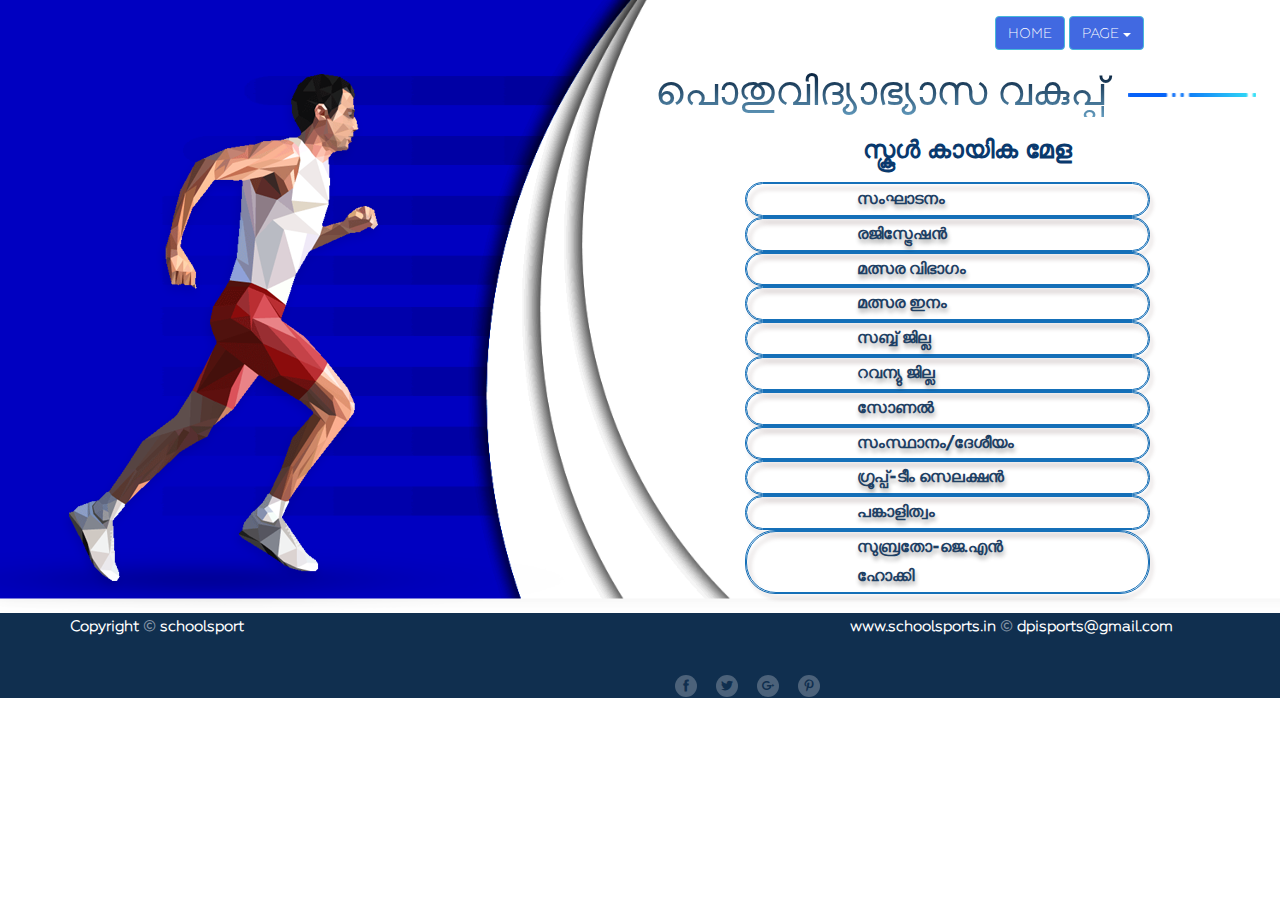
<file: index.html>
<!doctype html>
<html lang="en">
<head>
  <meta charset="UTF-8">
  <meta name="viewport" content="width=device-width, initial-scale=1" />
  <title>SCHOOLSPORTS</title>
  <meta name="keywords" content="Lorem ipsum dolor sit amet, consectetur adipisicing elit, sed do eiusmod.">
  <meta name="description" content="Lorem ipsum dolor sit amet, consectetur adipisicing elit, sed do eiusmod.">

  <link rel="stylesheet" href="assets/bootstrap/css/bootstrap.min.css">
  <link rel="stylesheet" href="assets/fonts/flat-icon/flaticon.css">
  <link rel="stylesheet" href="css/style.css">
</head>
<body>
  <div id="content-wrapper">
    <header class="header header--bg">
      <div class="container">
        <nav class="navbar">
          
          <div class="collapse navbar-collapse" id="myNavbar">
            
            
            <ul class="nav navbar-nav pull-right">
             
              <a class="btn btn-pr btn-info" href="#" role="button">HOME</a>
              <div class="btn-group">
                <div class="dropdown">
                  <button class="btn btn-info dropdown-toggle" type="button" data-toggle="dropdown" data-hover="dropdown">
                   PAGE <span class="caret"></span>
                  </button>
                  <ul class="dropdown-menu">
                    <li><a href="one.html">സംഘാടനം</a></li>
                    <li><a href="two.html">രജിസ്ട്രേഷന്‍</a></li>
                    <li><a href="three.html">മത്സര വിഭാഗം</a></li>
                    <li><a href="four.html">മത്സര ഇനം</a></li>
                    <li><a href="five.html">സബ്ബ് ജില്ല</a>
                    <li><a href="six.html">റവന്യു ജില്ല</a>
                    <li><a href="seven.html">സോണല്‍</a></li>
                    <li><a href="eight.html">സംസ്ഥാനം/ദേശീയം</a></li>
                    <li><a href="nine.html">ഗ്രൂപ്പ്-ടീം സെലക്ഷന്‍</a></li>
                    <li><a href="ten.html">പങ്കാളിത്വം</a></li>
                    <li><a href="elevan.html">സുബ്രതോ-ജെ.എന്‍ ഹോക്കി</a></li>
                                        
                    </ul>
                        
                </div>
                
                  
                  
                </div>
              </div>           
            </ul>
            
            
          </div>
        </nav>
        <div class="row">
          <div class="col-lg-6">
            <img class="img-responsive" src="assets/images/running-man.png" alt="">
          </div>
          <div class="col-lg-6 header__content">
            <h1 class="title">പൊതുവിദ്യാഭ്യാസ വകുപ്പ്<span class="title-style"></span></h1>
            <p>സ്കൂള്‍ കായിക മേള</p>
            <a class="header__button" href="one.html">സംഘാടനം</a>
            <a class="header__button" href="two.html">രജിസ്ട്രേഷന്‍</a>
            <a class="header__button" href="three.html">മത്സര വിഭാഗം</a>
            <a class="header__button" href="four.html">മത്സര ഇനം</a>
            <a class="header__button" href="five.html">സബ്ബ് ജില്ല</a>
            <a class="header__button" href="six.html">റവന്യു ജില്ല</a>
            <a class="header__button" href="seven.html">സോണല്‍</a>
            <a class="header__button" href="eight.html">സംസ്ഥാനം/ദേശീയം</a>
            <a class="header__button" href="nine.html">ഗ്രൂപ്പ്-ടീം സെലക്ഷന്‍</a>
            <a class="header__button" href="ten.html">പങ്കാളിത്വം</a>
            <a class="header__button" href="elevan.html">സുബ്രതോ-ജെ.എന്‍ ഹോക്കി</a>
            
          </div>
        </div>
      </div>
    </header>

    <footer class="footer footer--bg">
      <div class="container">
        <div class="row">
          <div class="col-md-4 footer__left">
            
            <p>Copyright <span>&copy;</span> schoolsport</p>
          </div>
          
          
          <div class="col-md-4 footer__social-icons">
            <li><a href="#"><i class="flaticon-facebook-letter-logo"></i></a></li>
            <li><a href="#"><i class="flaticon-twitter-logo-silhouette"></i></a></li>
            <li><a href="#"><i class="flaticon-google-plus"></i></a></li>
            <li><a href="#"><i class="flaticon-pinterest-logo"></i></a></li>
          </div>
          <div class="col-md-4 footer__left">
            
            <p>www.schoolsports.in <span>&copy;</span> dpisports@gmail.com</p>
          </div>
        </div>
      </div>
    </footer>

  </div>






  <script src="assets/jquery/jquery-3.2.1.min.js"></script>
  <script src="assets/bootstrap/js/bootstrap.min.js"></script>
  <!-- <script src="assets/owl-slider/owl.carousel.min.js"></script> -->

  <script>
    $(document).ready(function() {
      
      $('button').click( function(e) {
        $('.collapse').collapse('hide');
      });


      
    });
  </script>
</body>
</html>
</file>
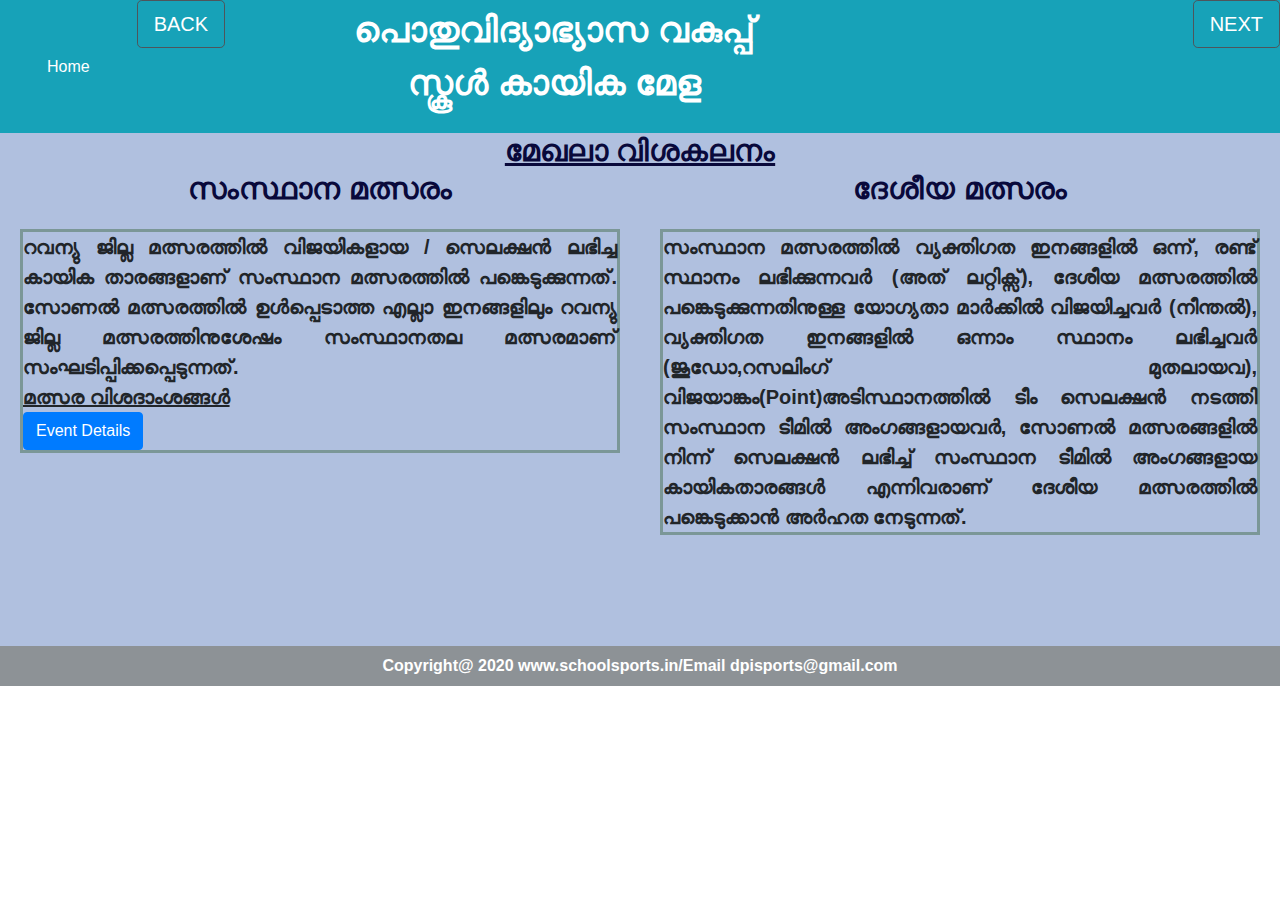
<file: eight.html>
<!DOCTYPE html>
<html lang="en">
<head>
    <meta charset="UTF-8">
    <meta name="viewport" content="width=device-width, initial-scale=1.0">
    <title>സ്കൂള്‍ കായിക മേള</title>
    <link rel="stylesheet" href="https://maxcdn.bootstrapcdn.com/bootstrap/4.0.0/css/bootstrap.min.css" integrity="sha384-Gn5384xqQ1aoWXA+058RXPxPg6fy4IWvTNh0E263XmFcJlSAwiGgFAW/dAiS6JXm" crossorigin="anonymous">
    <link rel="stylesheet" href="//maxcdn.bootstrapcdn.com/bootstrap/4.0.0/css/bootstrap.min.css"/>
    <link rel="stylesheet" href="style/eight_style.css">
    <link href='http://fonts.googleapis.com/css?family=Oswald:400,300,700' rel='stylesheet' type='text/css'>
    
</head>
<body>
    <div class="main ">
        <div class="heading">
            <div class="nav">
                <nav class="navbar navbar-expand-lg  bg-info  static-top">
                    <div class="container">
                         
                      <div class="  collapse navbar-collapse" id="navbarResponsive">
                        <a class=" text-white nav-link" href="index.html">Home  </a>     
                      </li>
                                                                            
                          
                          </li>
                         
                    
                          </li>
                       
                      </div>
                    </div>
                  </nav>
            </div>  
        <div class="hbtn_two bg-info">
            <a href="seven.html" class="btn btn-secondary btn-lg active bg-info" role="button" aria-pressed="true">BACK</a>
            </div>
            <div class="htext bg-info">
                <header class="p-1 mb-1 bg-info head text-white ">
                    <p class="text ">പൊതുവിദ്യാഭ്യാസ വകുപ്പ് <br>സ്കൂള്‍ കായിക മേള</p>
                </header></div>
        <div class="hbtn_one bg-info">
            <a href="nine.html" class="btn btn-secondary btn-lg active bg-info" role="button" aria-pressed="true">NEXT</a>
            </div>
        </div>
       
           <div class="two_sub ">
                <H1><u>മേഖലാ വിശകലനം </u></H1>
            </div>
            <div class="center" >
                <div class="left ">
             <H1>സംസ്ഥാന മത്സരം</H1>
             <p class="outset">റവന്യു ജില്ല മത്സരത്തില്‍ വിജയികളായ / സെലക്ഷന്‍ ലഭിച്ച കായിക താരങ്ങളാണ്  സംസ്ഥാന മത്സരത്തില്‍ പങ്കെടുക്കുന്നത്.  സോണല്‍ മത്സരത്തില്‍ ഉള്‍പ്പെടാത്ത എല്ലാ ഇനങ്ങളിലും റവന്യു ജില്ല മത്സരത്തിനുശേഷം സംസ്ഥാനതല  മത്സരമാണ് സംഘടിപ്പിക്കപ്പെടുന്നത്.<br><u>മത്സര വിശദാംശങ്ങള്‍</u> <br><a class="btn btn-primary" href="doc/state events.pdf" role="button"target="_blank"  >Event Details</a> </p>
                </div>
                <div class="right">
            <h1>ദേശീയ മത്സരം</h1>
            <p class="outset">സംസ്ഥാന മത്സരത്തില്‍ വ്യക്തിഗത ഇനങ്ങളില്‍ ഒന്ന്, രണ്ട് സ്ഥാനം ലഭിക്കുന്നവര്‍ (അത് ലറ്റിക്സ്), ദേശീയ മത്സരത്തില്‍ പങ്കെടുക്കുന്നതിനുള്ള യോഗ്യതാ മാര്‍ക്കില്‍ വിജയിച്ചവര്‍ (നീന്തല്‍), വ്യക്തിഗത ഇനങ്ങളില്‍ ഒന്നാം സ്ഥാനം ലഭിച്ചവര്‍ (ജൂഡോ,റസലിംഗ് മുതലായവ), വിജയാങ്കം(Point)അടിസ്ഥാനത്തില്‍ ടീം സെലക്ഷന്‍ നടത്തി സംസ്ഥാന ടീമില്‍ അംഗങ്ങളായവര്‍,  സോണല്‍ മത്സരങ്ങളില്‍ നിന്ന് സെലക്ഷന്‍ ലഭിച്ച് സംസ്ഥാന ടീമില്‍ അംഗങ്ങളായ കായികതാരങ്ങള്‍ എന്നിവരാണ് ദേശീയ മത്സരത്തില്‍ പങ്കെടുക്കാന്‍ അര്‍ഹത നേടുന്നത്. 
              </p>         
            
              
              
            
            
            
                </div>
                
            </div>
            
             

           
           
       </div>
       <div class="foot htext  p-2 mb-1  head text-white">
       
            
            <a href="http://schoolsports.in/schoolsports2019/index.php/login/login_"  target="_blank" class="stretched-link text-white ">Copyright@ 2020 www.schoolsports.in/Email dpisports@gmail.com</a>
                
           
        </div>

       
              
    </div>
    


       
    

    <script src="https://code.jquery.com/jquery-3.2.1.slim.min.js" integrity="sha384-KJ3o2DKtIkvYIK3UENzmM7KCkRr/rE9/Qpg6aAZGJwFDMVNA/GpGFF93hXpG5KkN" crossorigin="anonymous"></script>
    <script src="https://cdnjs.cloudflare.com/ajax/libs/popper.js/1.12.9/umd/popper.min.js" integrity="sha384-ApNbgh9B+Y1QKtv3Rn7W3mgPxhU9K/ScQsAP7hUibX39j7fakFPskvXusvfa0b4Q" crossorigin="anonymous"></script>
    <script src="https://maxcdn.bootstrapcdn.com/bootstrap/4.0.0/js/bootstrap.min.js" integrity="sha384-JZR6Spejh4U02d8jOt6vLEHfe/JQGiRRSQQxSfFWpi1MquVdAyjUar5+76PVCmYl" crossorigin="anonymous"></script>
</body>
</html>
</file>
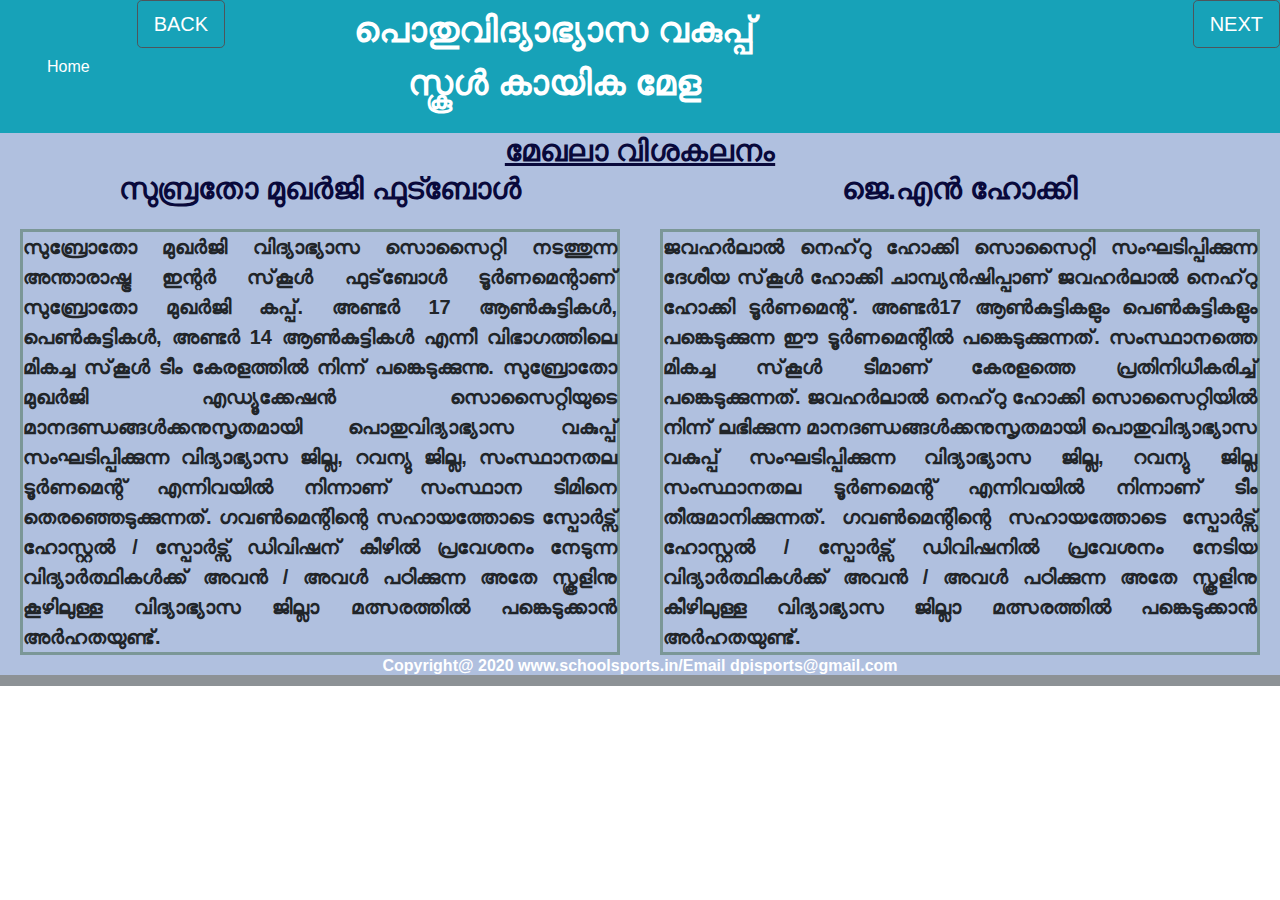
<file: elevan.html>
<!DOCTYPE html>
<html lang="en">
<head>
    <meta charset="UTF-8">
    <meta name="viewport" content="width=device-width, initial-scale=1.0">
    <title>സ്കൂള്‍ കായിക മേള</title>
    <link rel="stylesheet" href="https://maxcdn.bootstrapcdn.com/bootstrap/4.0.0/css/bootstrap.min.css" integrity="sha384-Gn5384xqQ1aoWXA+058RXPxPg6fy4IWvTNh0E263XmFcJlSAwiGgFAW/dAiS6JXm" crossorigin="anonymous">
    <link rel="stylesheet" href="//maxcdn.bootstrapcdn.com/bootstrap/4.0.0/css/bootstrap.min.css"/>
    <link rel="stylesheet" href="style/eight_style.css">
    <link href='http://fonts.googleapis.com/css?family=Oswald:400,300,700' rel='stylesheet' type='text/css'>
    
</head>
<body>
    <div class="main ">
        <div class="heading">
            <div class="nav">
                <nav class="navbar navbar-expand-lg  bg-info  static-top">
                    <div class="container">
                         
                      <div class="  collapse navbar-collapse" id="navbarResponsive">
                        <a class=" text-white nav-link" href="index.html">Home  </a>     
                      </li>
                                                                            
                      
                          </li>
                         
                          
                          </li>
                       
                      </div>
                    </div>
                  </nav>
            </div>  
        <div class="hbtn_two bg-info">
            <a href="ten.html" class="btn btn-secondary btn-lg active bg-info" role="button" aria-pressed="true">BACK</a>
            </div>
            <div class="htext bg-info">
                <header class="p-1 mb-1 bg-info head text-white ">
                    <p class="text ">പൊതുവിദ്യാഭ്യാസ വകുപ്പ് <br>സ്കൂള്‍ കായിക മേള</p>
                </header></div>
        <div class="hbtn_one bg-info">
            <a href="index.html" class="btn btn-secondary btn-lg active bg-info" role="button" aria-pressed="true">NEXT</a>
            </div>
        </div>
       
           <div class="two_sub ">
                <H1><u>മേഖലാ വിശകലനം </u></H1>
            </div>
            <div class="center" >
                <div class="left ">
             <H1>സുബ്രതോ മുഖര്‍ജി ഫുട്ബോള്‍</H1>
             <p class="outset">സുബ്രോതോ മുഖർജി വിദ്യാഭ്യാസ സൊസൈറ്റി  നടത്തുന്ന അന്താരാഷ്ട്ര ഇന്റർ സ്‌കൂൾ ഫുട്‌ബോൾ ടൂർണമെന്റാണ് സുബ്രോതോ മുഖർജി കപ്പ്. അണ്ടർ 17 ആണ്‍കുട്ടികള്‍, പെണ്‍കുട്ടികള്‍, അണ്ടർ 14 ആൺകുട്ടികള്‍ എന്നീ വിഭാഗത്തിലെ മികച്ച സ്‌കൂൾ ടീം കേരളത്തിൽ നിന്ന് പങ്കെടുക്കുന്നു. സുബ്രോതോ മുഖർജി എഡ്യൂക്കേഷൻ സൊസൈറ്റിയുടെ മാനദണ്ഡങ്ങൾക്കനുസൃതമായി പൊതുവിദ്യാഭ്യാസ വകുപ്പ്  സംഘടിപ്പിക്കുന്ന വിദ്യാഭ്യാസ ജില്ല, റവന്യു ജില്ല, സംസ്ഥാനതല ടൂർണമെന്റ് എന്നിവയിൽ നിന്നാണ് സംസ്ഥാന ടീമിനെ തെര‍ഞ്ഞെടുക്കുന്നത്.  ഗവൺമെന്റിന്റെ സഹായത്തോടെ സ്പോർട്സ് ഹോസ്റ്റൽ / സ്പോർട്സ് ഡിവിഷന് കീഴിൽ പ്രവേശനം നേടുന്ന വിദ്യാർത്ഥികൾക്ക് അവൻ / അവൾ പഠിക്കുന്ന അതേ സ്കൂളിനു കൂഴിലുള്ള വിദ്യാഭ്യാസ  ജില്ലാ മത്സരത്തിൽ പങ്കെടുക്കാൻ അർഹതയുണ്ട്. </p>
                </div>
                <div class="right">
            <h1>ജെ.എന്‍ ഹോക്കി </h1>
            <p class="outset"> ജവഹർലാൽ നെഹ്‌റു ഹോക്കി സൊസൈറ്റി സംഘടിപ്പിക്കുന്ന ദേശീയ സ്‌കൂൾ ഹോക്കി ചാമ്പ്യൻഷിപ്പാണ് ജവഹർലാൽ നെഹ്‌റു ഹോക്കി ടൂർണമെന്റ്. അണ്ടര്‍17 ആൺകുട്ടികളും  പെൺകുട്ടികളും പങ്കെടുക്കുന്ന ഈ ടൂര്‍ണമെന്റില്‍ പങ്കെടുക്കുന്നത്.  സംസ്ഥാനത്തെ മികച്ച സ്‌കൂൾ ടീമാണ്  കേരളത്തെ പ്രതിനിധീകരിച്ച്  പങ്കെടുക്കുന്നത്.  ജവഹർലാൽ നെഹ്‌റു ഹോക്കി സൊസൈറ്റിയിൽ നിന്ന് ലഭിക്കുന്ന മാനദണ്ഡങ്ങൾക്കനുസൃതമായി പൊതുവിദ്യാഭ്യാസ വകുപ്പ്  സംഘടിപ്പിക്കുന്ന വിദ്യാഭ്യാസ ജില്ല, റവന്യു ജില്ല  സംസ്ഥാനതല ടൂർണമെന്റ് എന്നിവയിൽ നിന്നാണ് ടീം തീരുമാനിക്കുന്നത്.  ഗവൺമെന്റിന്റെ സഹായത്തോടെ സ്പോർട്സ് ഹോസ്റ്റൽ / സ്പോർട്സ് ഡിവിഷനിൽ പ്രവേശനം നേടിയ വിദ്യാർത്ഥികൾക്ക് അവൻ / അവൾ പഠിക്കുന്ന അതേ സ്കൂളിനു കീഴിലുള്ള  വിദ്യാഭ്യാസ ജില്ലാ മത്സരത്തിൽ പങ്കെടുക്കാൻ അർഹതയുണ്ട്.  
              </p>         
            
              
              
            
            
            
                </div>
                
            </div>
            
             

           
           
       </div>
       <div class="foot htext  p-2 mb-1  head text-white">
       
            
            <a href="http://schoolsports.in/schoolsports2019/index.php/login/login_"  target="_blank" class="stretched-link text-white ">Copyright@ 2020 www.schoolsports.in/Email dpisports@gmail.com</a>
                
           
        </div>

       
              
    </div>
    


       
    

    <script src="https://code.jquery.com/jquery-3.2.1.slim.min.js" integrity="sha384-KJ3o2DKtIkvYIK3UENzmM7KCkRr/rE9/Qpg6aAZGJwFDMVNA/GpGFF93hXpG5KkN" crossorigin="anonymous"></script>
    <script src="https://cdnjs.cloudflare.com/ajax/libs/popper.js/1.12.9/umd/popper.min.js" integrity="sha384-ApNbgh9B+Y1QKtv3Rn7W3mgPxhU9K/ScQsAP7hUibX39j7fakFPskvXusvfa0b4Q" crossorigin="anonymous"></script>
    <script src="https://maxcdn.bootstrapcdn.com/bootstrap/4.0.0/js/bootstrap.min.js" integrity="sha384-JZR6Spejh4U02d8jOt6vLEHfe/JQGiRRSQQxSfFWpi1MquVdAyjUar5+76PVCmYl" crossorigin="anonymous"></script>
</body>
</html>
</file>
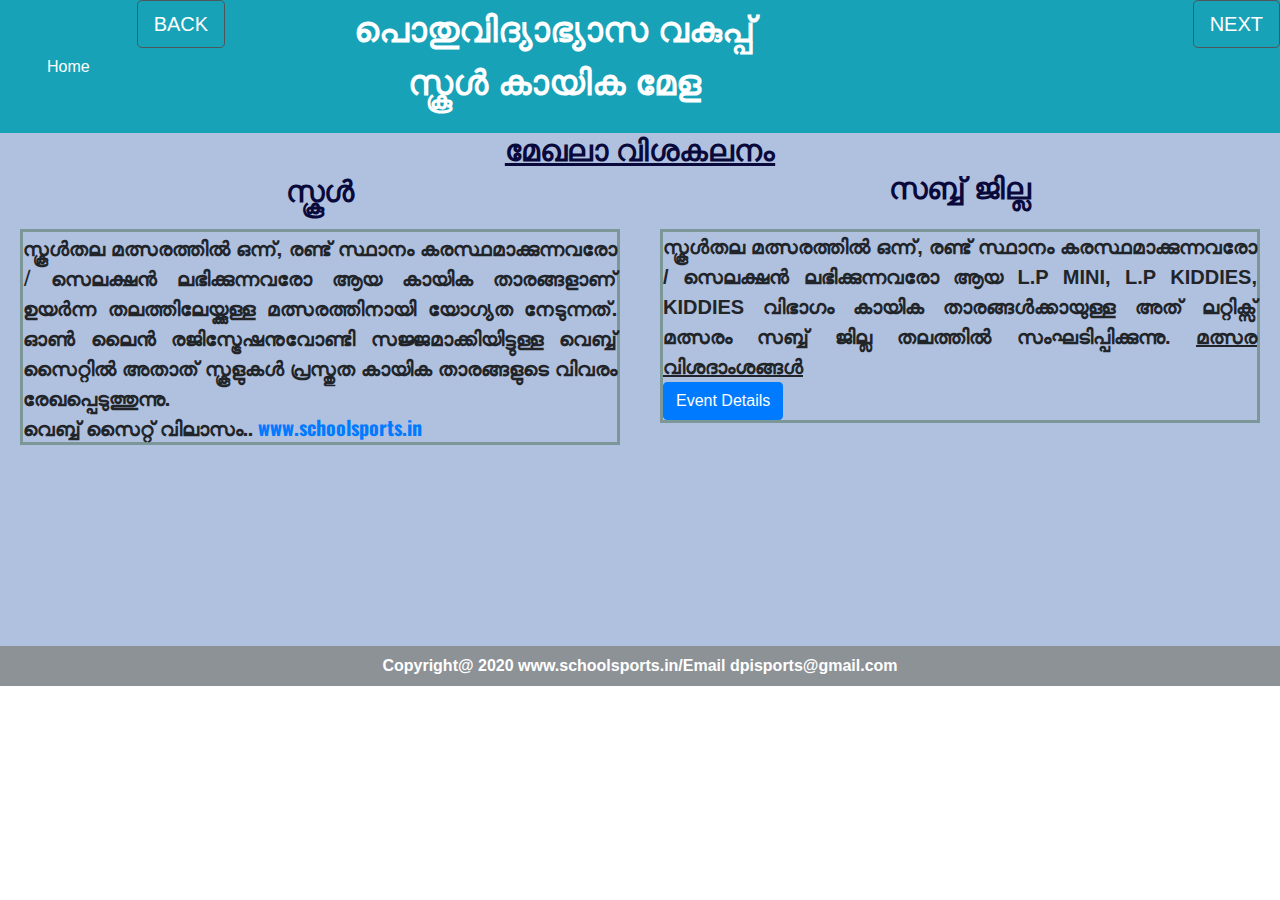
<file: five.html>
<!DOCTYPE html>
<html lang="en">
<head>
    <meta charset="UTF-8">
    <meta name="viewport" content="width=device-width, initial-scale=1.0">
    <title>സ്കൂള്‍ കായിക മേള</title>
    <link rel="stylesheet" href="https://maxcdn.bootstrapcdn.com/bootstrap/4.0.0/css/bootstrap.min.css" integrity="sha384-Gn5384xqQ1aoWXA+058RXPxPg6fy4IWvTNh0E263XmFcJlSAwiGgFAW/dAiS6JXm" crossorigin="anonymous">
    <link rel="stylesheet" href="//maxcdn.bootstrapcdn.com/bootstrap/4.0.0/css/bootstrap.min.css"/>
    <link rel="stylesheet" href="style/five_style.css">
    <link href='http://fonts.googleapis.com/css?family=Oswald:400,300,700' rel='stylesheet' type='text/css'>
    
</head>
<body>
    <div class="main ">
        <div class="heading">
            <div class="nav">
                <nav class="navbar navbar-expand-lg  bg-info  static-top">
                    <div class="container">
                         
                      <div class="  collapse navbar-collapse" id="navbarResponsive">
                        <a class=" text-white nav-link" href="index.html">Home  </a>     
                      </li>
                                                                            
                         
                          </li>
                         
                      
                          </li>
                       
                      </div>
                    </div>
                  </nav>
            </div>  
        <div class="hbtn_two bg-info">
            <a href="four.html" class="btn btn-secondary btn-lg active bg-info" role="button" aria-pressed="true">BACK</a>
            </div>
            <div class="htext bg-info">
                <header class="p-1 mb-1 bg-info head text-white ">
                    <p class="text ">പൊതുവിദ്യാഭ്യാസ വകുപ്പ് <br>സ്കൂള്‍ കായിക മേള</p>
                </header></div>
        <div class="hbtn_one bg-info">
            <a href="six.html" class="btn btn-secondary btn-lg active bg-info" role="button" aria-pressed="true">NEXT</a>
            </div>
        </div>
       
           <div class="two_sub ">
                <H1><u>മേഖലാ വിശകലനം </u></H1>
            </div>
            <div class="center" >
                <div class="left ">
             <H1>സ്കൂള്‍</H1>
             <p class="outset">സ്കൂള്‍തല മത്സരത്തില്‍ ഒന്ന്, രണ്ട് സ്ഥാനം കരസ്ഥമാക്കുന്നവരോ / സെലക്ഷന്‍ ലഭിക്കുന്നവരോ ആയ കായിക താരങ്ങളാണ് ഉയര്‍ന്ന തലത്തിലേയ്ക്കുള്ള മത്സരത്തിനായി യോഗ്യത നേടുന്നത്. ഓണ്‍ ലൈന്‍ രജിസ്ട്രേഷനുവോണ്ടി സജ്ജമാക്കിയിട്ടുള്ള വെബ്ബ് സൈറ്റില്‍ അതാത് സ്കൂളുകള്‍ പ്രസ്തുത കായിക താരങ്ങളുടെ വിവരം രേഖപ്പെടുത്തുന്നു.<br> വെബ്ബ് സൈറ്റ്  വിലാസം.. <a class="links" href="http://schoolsports.in/schoolsports2019/index.php/login/login_" target="_blank" >www.schoolsports.in</a> </p>
                </div>
                <div class="right">
            <h1>സബ്ബ് ജില്ല</h1>
            <p class="outset">സ്കൂള്‍തല മത്സരത്തില്‍ ഒന്ന്, രണ്ട് സ്ഥാനം കരസ്ഥമാക്കുന്നവരോ / സെലക്ഷന്‍ ലഭിക്കുന്നവരോ ആയ L.P MINI, L.P KIDDIES, KIDDIES വിഭാഗം കായിക താരങ്ങള്‍ക്കായുള്ള അത് ലറ്റിക്സ് മത്സരം സബ്ബ് ജില്ല തലത്തില്‍ സംഘടിപ്പിക്കുന്നു.
                <u>മത്സര വിശദാംശങ്ങള്‍</u> <br><a class="btn btn-primary" href="doc/lpevents.pdf" role="button"target="_blank"  >Event Details</a>  </p> 
                </div>
                
            </div>
            
             

           
           
       </div>
       <div class="foot htext  p-2 mb-1  head text-white">
       
            
            <a href="http://schoolsports.in/schoolsports2019/index.php/login/login_"  target="_blank" class="stretched-link text-white ">Copyright@ 2020 www.schoolsports.in/Email dpisports@gmail.com</a>
                
           
        </div>

       
              
    </div>
    


       
    

    <script src="https://code.jquery.com/jquery-3.2.1.slim.min.js" integrity="sha384-KJ3o2DKtIkvYIK3UENzmM7KCkRr/rE9/Qpg6aAZGJwFDMVNA/GpGFF93hXpG5KkN" crossorigin="anonymous"></script>
    <script src="https://cdnjs.cloudflare.com/ajax/libs/popper.js/1.12.9/umd/popper.min.js" integrity="sha384-ApNbgh9B+Y1QKtv3Rn7W3mgPxhU9K/ScQsAP7hUibX39j7fakFPskvXusvfa0b4Q" crossorigin="anonymous"></script>
    <script src="https://maxcdn.bootstrapcdn.com/bootstrap/4.0.0/js/bootstrap.min.js" integrity="sha384-JZR6Spejh4U02d8jOt6vLEHfe/JQGiRRSQQxSfFWpi1MquVdAyjUar5+76PVCmYl" crossorigin="anonymous"></script>
</body>
</html>
</file>
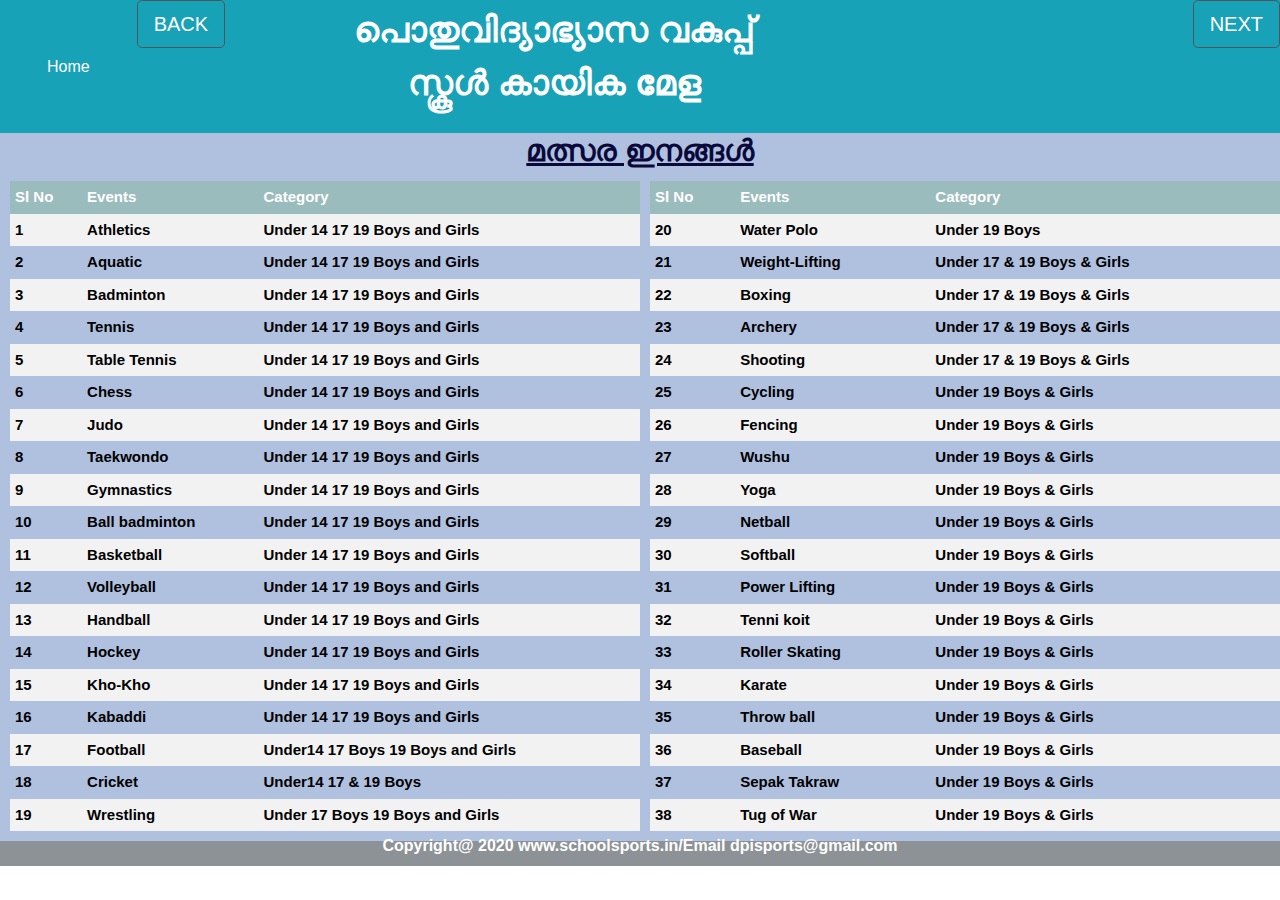
<file: four.html>
<!DOCTYPE html>
<html lang="en">
<head>
    <meta charset="UTF-8">
    <meta name="viewport" content="width=device-width, initial-scale=1.0">
    <title>സ്കൂള്‍ കായിക മേള</title>
    <link rel="stylesheet" href="https://maxcdn.bootstrapcdn.com/bootstrap/4.0.0/css/bootstrap.min.css" integrity="sha384-Gn5384xqQ1aoWXA+058RXPxPg6fy4IWvTNh0E263XmFcJlSAwiGgFAW/dAiS6JXm" crossorigin="anonymous">
    <link rel="stylesheet" href="//maxcdn.bootstrapcdn.com/bootstrap/4.0.0/css/bootstrap.min.css"/>
    <link rel="stylesheet" href="style/four_style.css">
    <link href='http://fonts.googleapis.com/css?family=Oswald:400,300,700' rel='stylesheet' type='text/css'>
    
</head>
<body>
    <div class="main ">
        <div class="heading">
            <div class="nav">
                <nav class="navbar navbar-expand-lg  bg-info  static-top">
                    <div class="container">
                         
                      <div class="  collapse navbar-collapse" id="navbarResponsive">
                        <a class=" text-white nav-link" href="index.html">Home  </a>     
                      </li>
                                                                            
                           
                          </li>
                         
                           
                          </li>
                       
                      </div>
                    </div>
                  </nav>
            </div>  
        <div class="hbtn_two bg-info">
            <a href="three.html" class="btn btn-secondary btn-lg active bg-info" role="button" aria-pressed="true">BACK</a>
            </div>
            <div class="htext bg-info">
                <header class="p-1 mb-1 bg-info head text-white ">
                    <p class="text ">പൊതുവിദ്യാഭ്യാസ വകുപ്പ് <br>സ്കൂള്‍ കായിക മേള</p>
                </header></div>
        <div class="hbtn_one bg-info">
            <a href="five.html" class="btn btn-secondary btn-lg active bg-info" role="button" aria-pressed="true">NEXT</a>
            </div>
        </div>
       
           <div class="two_sub ">
                <H1><u>മത്സര ഇനങ്ങള്‍</u></H1>
            </div>
            <div class="center" >
                <div class="left ">
                    <table class="event_table">
                        <tr>
                          <th>Sl No</th>
                          <th>Events</th>
                          <th>Category</th>
                        </tr>
                        <tr>
                          <td>1</td>
                          <td>Athletics</td>
                          <td>Under 14 17 19 Boys and Girls</td>
                        </tr>
                        <tr>
                          <td>2</td>
                          <td>Aquatic</td>
                          <td>Under 14 17 19 Boys and Girls</td>
                        </tr>
                        <tr>
                          <td>3</td>
                          <td>Badminton</td>
                          <td>Under 14 17 19 Boys and Girls</td>
                        </tr>
                        <tr>
                          <td>4</td>
                          <td>Tennis</td>
                          <td>Under 14 17 19 Boys and Girls</td>
                      </tr>
                      <tr>
                        <td>5</td>
                        <td>Table Tennis</td>
                        <td>Under 14 17 19 Boys and Girls</td>
                    </tr>
                    <tr>
                        <td>6</td>
                        <td>Chess</td>
                        <td>Under 14 17 19 Boys and Girls</td>
                    </tr>
                    <tr>
                        <td>7</td>
                        <td>Judo</td>
                        <td>Under 14 17 19 Boys and Girls</td>
                    </tr>
                    <tr>
                        <td>8</td>
                        <td>Taekwondo</td>
                        <td>Under 14 17 19 Boys and Girls</td>
                    </tr>
                    <tr>
                        <td>9</td>
                        <td>Gymnastics</td>
                        <td>Under 14 17 19 Boys and Girls</td>
                    </tr>
                    <tr>
                        <td>10</td>
                        <td>Ball badminton</td>
                        <td>Under 14 17 19 Boys and Girls</td>
                    </tr>
                    <tr>
                        <td>11</td>
                        <td>Basketball</td>
                        <td>Under 14 17 19 Boys and Girls</td>
                    </tr>
                    <tr>
                        <td>12</td>
                        <td>Volleyball</td>
                        <td>Under 14 17 19 Boys and Girls</td>
                    </tr>
                    <tr>
                        <td>13</td>
                        <td>Handball</td>
                        <td>Under 14 17 19 Boys and Girls</td>
                    </tr>
                    <tr>
                        <td>14</td>
                        <td>Hockey</td>
                        <td>Under 14 17 19 Boys and Girls</td>
                    </tr>
                    <tr>
                        <td>15</td>
                        <td>Kho-Kho</td>
                        <td>Under 14 17 19 Boys and Girls</td>
                    </tr>
                    <tr>
                        <td>16</td>
                        <td>Kabaddi</td>
                        <td>Under 14 17 19 Boys and Girls</td>
                    </tr>
                    <tr>
                        <td>17</td>
                        <td>Football</td>
                        <td>Under14 17 Boys 19 Boys and Girls</td>
                    </tr>
                    <tr>
                        <td>18</td>
                        <td>Cricket</td>
                        <td>Under14 17 & 19 Boys</td>
                    </tr>
                    <tr>
                        <td>19</td>
                        <td>Wrestling</td>
                        <td>Under 17 Boys 19 Boys and Girls</td>
                    </tr>
                    <tr>
                        
                    </tr>
                      </table>
     
                </div>
                <div class="right">
                    <table class="event_table">
                        <tr>
                          <th>Sl No</th>
                          <th>Events</th>
                          <th>Category</th>
                        </tr>
                        <tr>
                          <td>20</td>
                          <td>Water Polo</td>
                          <td>Under 19 Boys</td>
                        </tr>
                        <tr>
                          <td>21</td>
                          <td>Weight-Lifting</td>
                          <td>Under 17 & 19 Boys & Girls</td>
                        </tr>
                        <tr>
                          <td>22</td>
                          <td>Boxing</td>
                          <td>Under 17 & 19 Boys & Girls</td>
                        </tr>
                        <tr>
                          <td>23</td>
                          <td>Archery</td>
                          <td>Under 17 & 19 Boys & Girls</td>
                      </tr>
                      <tr>
                        <td>24</td>
                        <td>Shooting</td>
                        <td>Under 17 & 19 Boys & Girls</td>
                    </tr>
                    <tr>
                        <td>25</td>
                        <td>Cycling</td>
                        <td>Under 19 Boys & Girls</td>
                    </tr>
                    <tr>
                        <td>26</td>
                        <td>Fencing</td>
                        <td>Under 19 Boys & Girls</td>
                    </tr>
                    <tr>
                        <td>27</td>
                        <td>Wushu</td>
                        <td>Under 19 Boys & Girls</td>
                    </tr>
                    <tr>
                        <td>28</td>
                        <td>Yoga</td>
                        <td>Under 19 Boys & Girls</td>
                    </tr>
                    <tr>
                        <td>29</td>
                        <td>Netball</td>
                        <td>Under 19 Boys & Girls</td>
                    </tr>
                    <tr>
                        <td>30</td>
                        <td>Softball</td>
                        <td>Under 19 Boys & Girls</td>
                    </tr>
                    <tr>
                        <td>31</td>
                        <td>Power Lifting</td>
                        <td>Under 19 Boys & Girls</td>
                    </tr>
                    <tr>
                        <td>32</td>
                        <td>Tenni koit</td>
                        <td>Under 19 Boys & Girls</td>
                    </tr>
                    <tr>
                        <td>33</td>
                        <td>Roller Skating</td>
                        <td>Under 19 Boys & Girls</td>
                    </tr>
                    <tr>
                        <td>34</td>
                        <td>Karate</td>
                        <td>Under 19 Boys & Girls</td>
                    </tr>
                    <tr>
                        <td>35</td>
                        <td>Throw ball</td>
                        <td>Under 19 Boys & Girls</td>
                    </tr>
                    <tr>
                        <td>36</td>
                        <td>Baseball</td>
                        <td>Under 19 Boys & Girls</td>
                    </tr>
                    <tr>
                        <td>37</td>
                        <td>Sepak Takraw</td>
                        <td>Under 19 Boys & Girls</td>
                    </tr>
                    <tr>
                        <td>38</td>
                        <td>Tug of War </td>
                        <td>Under 19 Boys & Girls</td>
                    </tr>
                    
                    
                      </table>
                     
     
                </div>
                
            </div>
            
             

           
           
       </div>
      

       <div class="foot htext  p-2 mb-1  head text-white">
       
            
        <a href="http://schoolsports.in/schoolsports2019/index.php/login/login_"  target="_blank" class="stretched-link text-white ">Copyright@ 2020 www.schoolsports.in/Email dpisports@gmail.com</a>
            
       
    </div>
              
    
    


       
    
    </div>
    <script src="https://code.jquery.com/jquery-3.2.1.slim.min.js" integrity="sha384-KJ3o2DKtIkvYIK3UENzmM7KCkRr/rE9/Qpg6aAZGJwFDMVNA/GpGFF93hXpG5KkN" crossorigin="anonymous"></script>
    <script src="https://cdnjs.cloudflare.com/ajax/libs/popper.js/1.12.9/umd/popper.min.js" integrity="sha384-ApNbgh9B+Y1QKtv3Rn7W3mgPxhU9K/ScQsAP7hUibX39j7fakFPskvXusvfa0b4Q" crossorigin="anonymous"></script>
    <script src="https://maxcdn.bootstrapcdn.com/bootstrap/4.0.0/js/bootstrap.min.js" integrity="sha384-JZR6Spejh4U02d8jOt6vLEHfe/JQGiRRSQQxSfFWpi1MquVdAyjUar5+76PVCmYl" crossorigin="anonymous"></script>
</body>
</html>
</file>
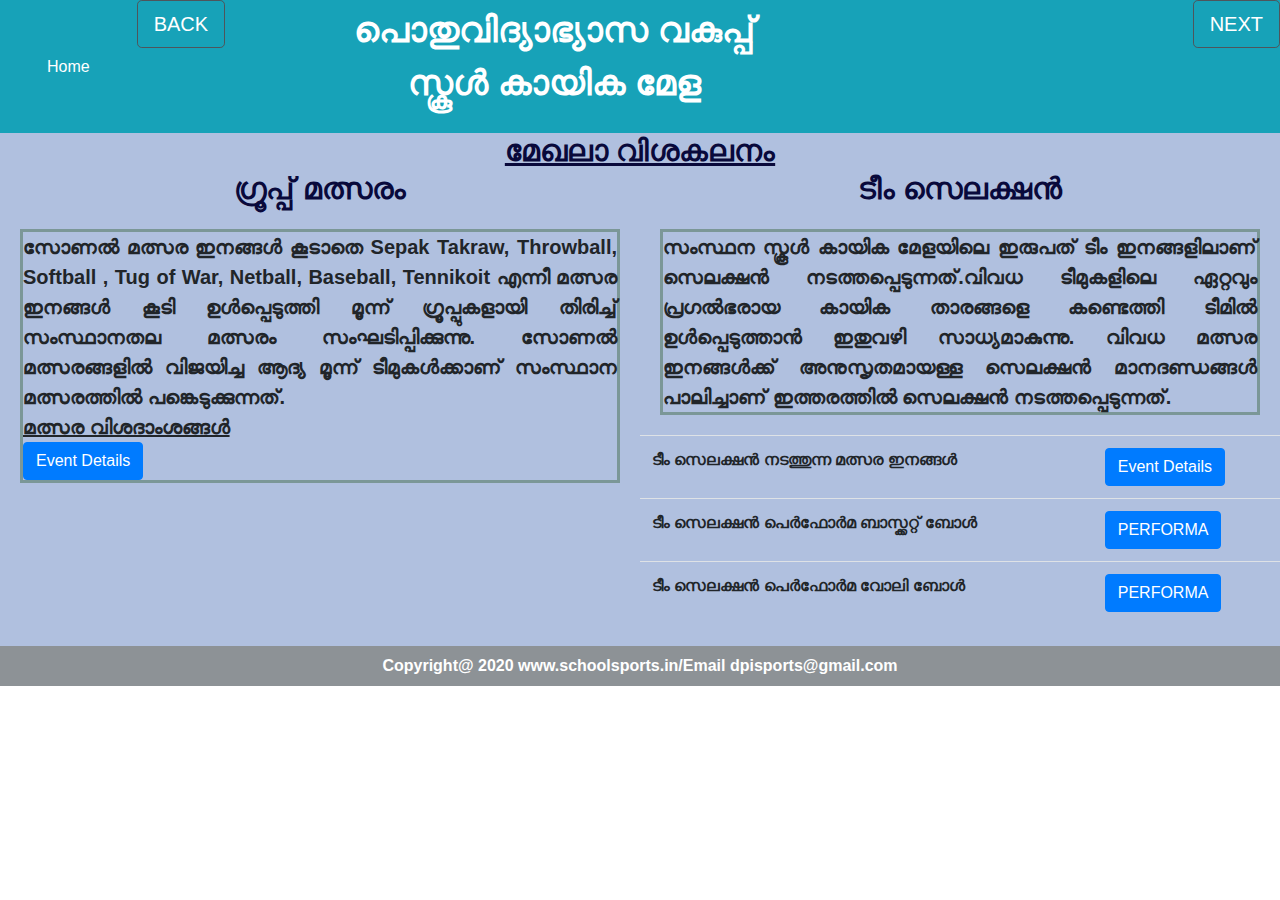
<file: nine.html>
<!DOCTYPE html>
<html lang="en">
<head>
    <meta charset="UTF-8">
    <meta name="viewport" content="width=device-width, initial-scale=1.0">
    <title>സ്കൂള്‍ കായിക മേള</title>
    <link rel="stylesheet" href="https://maxcdn.bootstrapcdn.com/bootstrap/4.0.0/css/bootstrap.min.css" integrity="sha384-Gn5384xqQ1aoWXA+058RXPxPg6fy4IWvTNh0E263XmFcJlSAwiGgFAW/dAiS6JXm" crossorigin="anonymous">
    <link rel="stylesheet" href="//maxcdn.bootstrapcdn.com/bootstrap/4.0.0/css/bootstrap.min.css"/>
    <link rel="stylesheet" href="style/eight_style.css">
    <link href='http://fonts.googleapis.com/css?family=Oswald:400,300,700' rel='stylesheet' type='text/css'>
    
</head>
<body>
    <div class="main ">
        <div class="heading">
            <div class="nav">
                <nav class="navbar navbar-expand-lg  bg-info  static-top">
                    <div class="container">
                         
                      <div class="  collapse navbar-collapse" id="navbarResponsive">
                        <a class=" text-white nav-link" href="index.html">Home  </a>     
                      </li>
                                                                            
                           
                          </li>
                         
                          
                          </li>
                       
                      </div>
                    </div>
                  </nav>
            </div>  
        <div class="hbtn_two bg-info">
            <a href="eight.html" class="btn btn-secondary btn-lg active bg-info" role="button" aria-pressed="true">BACK</a>
            </div>
            <div class="htext bg-info">
                <header class="p-1 mb-1 bg-info head text-white ">
                    <p class="text ">പൊതുവിദ്യാഭ്യാസ വകുപ്പ് <br>സ്കൂള്‍ കായിക മേള</p>
                </header></div>
        <div class="hbtn_one bg-info">
            <a href="ten.html" class="btn btn-secondary btn-lg active bg-info" role="button" aria-pressed="true">NEXT</a>
            </div>
        </div>
       
           <div class="two_sub ">
                <H1><u>മേഖലാ വിശകലനം </u></H1>
            </div>
            <div class="center" >
                <div class="left ">
             <H1>ഗ്രൂപ്പ് മത്സരം</H1>
             <p class="outset">സോണല്‍ മത്സര ഇനങ്ങള്‍ കൂടാതെ  Sepak Takraw,  Throwball, Softball ,  Tug of War,  Netball,  Baseball,  Tennikoit എന്നീ  മത്സര ഇനങ്ങള്‍ കൂടി ഉള്‍പ്പെടുത്തി  മൂന്ന്  ഗ്രൂപ്പുകളായി തിരിച്ച്  സംസ്ഥാനതല  മത്സരം സംഘടിപ്പിക്കുന്നു. സോണല്‍ മത്സരങ്ങളില്‍ വിജയിച്ച ആദ്യ മൂന്ന് ടീമുകള്‍ക്കാണ് സംസ്ഥാന മത്സരത്തില്‍ പങ്കെടുക്കുന്നത്.<br><u>മത്സര വിശദാംശങ്ങള്‍</u> <br><a class="btn btn-primary" href="doc/group_event.pdf" role="button"target="_blank"  >Event Details</a> </p>
                </div>
                <div class="right">
            <h1>ടീം സെലക്ഷന്‍</h1>
            <p class="outset">സംസ്ഥന സ്കൂള്‍ കായിക മേളയിലെ ഇരുപത്  ടീം ഇനങ്ങളിലാണ് സെലക്ഷന്‍ നടത്തപ്പെടുന്നത്.വിവധ ടീമുകളിലെ ഏറ്റവും പ്രഗല്‍ഭരായ കായിക താരങ്ങളെ  കണ്ടെത്തി ടീമില്‍ ഉള്‍പ്പെടുത്താന്‍ ഇതുവഴി സാധ്യമാകുന്നു. വിവധ മത്സര ഇനങ്ങള്‍ക്ക്  അനുസൃതമായള്ള  സെലക്ഷന്‍ മാനദണ്ഡങ്ങള്‍ പാലിച്ചാണ് ഇത്തരത്തില്‍ സെലക്ഷന്‍ നടത്തപ്പെടുന്നത്.<br>
              </p> 
              <table class="table">
               
                <tbody>
                    <tr>
                        <th scope="row">ടീം സെലക്ഷന്‍ നടത്തുന്ന മത്സര ഇനങ്ങള്‍</th>
                        <td><a class="btn btn-primary" href="doc/selection.pdf" role="button"target="_blank"  >Event Details</a></td>
                        
                      </tr>
                  <tr>
                    <th scope="row">ടീം സെലക്ഷൻ പെർഫോർമ ബാസ്ക്കറ്റ് ബോള്‍</th>
                    <td><a class="btn btn-primary" href="doc/BASKET.pdf" role="button"target="_blank"  >PERFORMA</a></td>
                   
                  </tr>
                  <tr>
                    <th scope="row">ടീം സെലക്ഷൻ പെർഫോർമ വോലി ബോള്‍</th>
                    <td><a class="btn btn-primary" href="doc/VOLLEY 3.pdf" role="button"target="_blank"  >PERFORMA</a></td>
                    
                  </tr>
                  
                  
                  
                </tbody>
              </table>        
            
              
              
            
            
            
                </div>
                
            </div>
            
             

           
           
       </div>
       <div class="foot htext  p-2 mb-1  head text-white">
       
            
            <a href="http://schoolsports.in/schoolsports2019/index.php/login/login_"  target="_blank" class="stretched-link text-white ">Copyright@ 2020 www.schoolsports.in/Email dpisports@gmail.com</a>
                
           
        </div>

       
              
    </div>
    


       
    

    <script src="https://code.jquery.com/jquery-3.2.1.slim.min.js" integrity="sha384-KJ3o2DKtIkvYIK3UENzmM7KCkRr/rE9/Qpg6aAZGJwFDMVNA/GpGFF93hXpG5KkN" crossorigin="anonymous"></script>
    <script src="https://cdnjs.cloudflare.com/ajax/libs/popper.js/1.12.9/umd/popper.min.js" integrity="sha384-ApNbgh9B+Y1QKtv3Rn7W3mgPxhU9K/ScQsAP7hUibX39j7fakFPskvXusvfa0b4Q" crossorigin="anonymous"></script>
    <script src="https://maxcdn.bootstrapcdn.com/bootstrap/4.0.0/js/bootstrap.min.js" integrity="sha384-JZR6Spejh4U02d8jOt6vLEHfe/JQGiRRSQQxSfFWpi1MquVdAyjUar5+76PVCmYl" crossorigin="anonymous"></script>
</body>
</html>
</file>
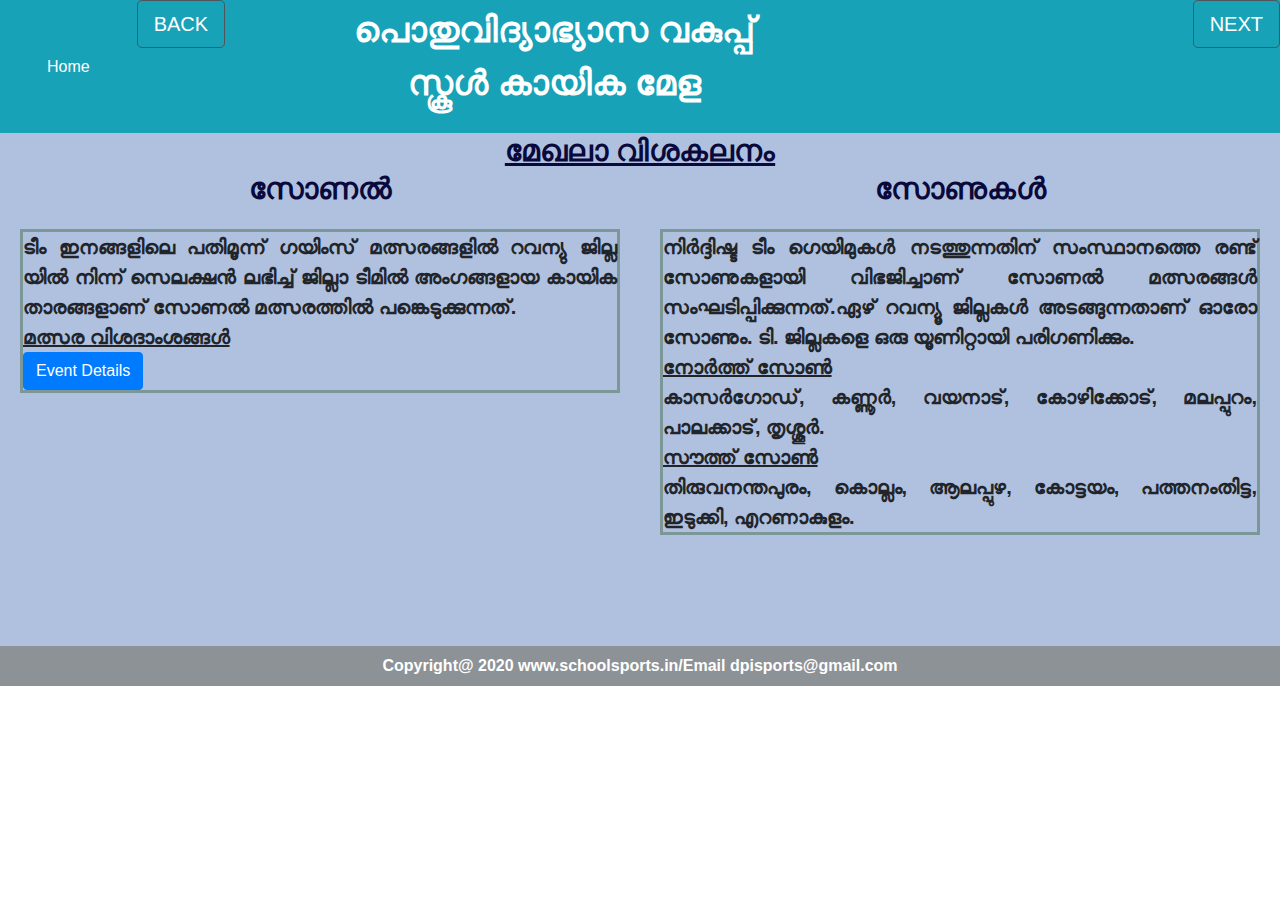
<file: seven.html>
<!DOCTYPE html>
<html lang="en">
<head>
    <meta charset="UTF-8">
    <meta name="viewport" content="width=device-width, initial-scale=1.0">
    <title>സ്കൂള്‍ കായിക മേള</title>
    <link rel="stylesheet" href="https://maxcdn.bootstrapcdn.com/bootstrap/4.0.0/css/bootstrap.min.css" integrity="sha384-Gn5384xqQ1aoWXA+058RXPxPg6fy4IWvTNh0E263XmFcJlSAwiGgFAW/dAiS6JXm" crossorigin="anonymous">
    <link rel="stylesheet" href="//maxcdn.bootstrapcdn.com/bootstrap/4.0.0/css/bootstrap.min.css"/>
    <link rel="stylesheet" href="style/seven_style.css">
    <link href='http://fonts.googleapis.com/css?family=Oswald:400,300,700' rel='stylesheet' type='text/css'>
    
</head>
<body>
    <div class="main ">
        <div class="heading">
            <div class="nav">
                <nav class="navbar navbar-expand-lg  bg-info  static-top">
                    <div class="container">
                         
                      <div class="  collapse navbar-collapse" id="navbarResponsive">
                        <a class=" text-white nav-link" href="index.html">Home  </a>     
                      </li>
                                                                            
                    
                          </li>
                       
                          </li>
                       
                      </div>
                    </div>
                  </nav>
            </div>  
        <div class="hbtn_two bg-info">
            <a href="six.html" class="btn btn-secondary btn-lg active bg-info" role="button" aria-pressed="true">BACK</a>
            </div>
            <div class="htext bg-info">
                <header class="p-1 mb-1 bg-info head text-white ">
                    <p class="text ">പൊതുവിദ്യാഭ്യാസ വകുപ്പ് <br>സ്കൂള്‍ കായിക മേള</p>
                </header></div>
        <div class="hbtn_one bg-info">
            <a href="eight.html" class="btn btn-secondary btn-lg active bg-info" role="button" aria-pressed="true">NEXT</a>
            </div>
        </div>
       
           <div class="two_sub ">
                <H1><u>മേഖലാ വിശകലനം </u></H1>
            </div>
            <div class="center" >
                <div class="left ">
             <H1> സോണല്‍</H1>
             <p class="outset">ടീം ഇനങ്ങളിലെ പതിമൂന്ന് ഗയിംസ്  മത്സരങ്ങളില്‍ റവന്യു ജില്ല യില്‍ നിന്ന് സെലക്ഷന്‍ ലഭിച്ച് ജില്ലാ ടീമില്‍ അംഗങ്ങളായ  കായിക താരങ്ങളാണ് സോണല്‍ മത്സരത്തില്‍ പങ്കെടുക്കുന്നത്.<br><u>മത്സര വിശദാംശങ്ങള്‍</u> <br><a class="btn btn-primary" href="doc/Zonal.pdf" role="button"target="_blank"  >Event Details</a> </p>
                </div>
                <div class="right">
            <h1>സോണുകള്‍</h1>
            <p class="outset">നിർദ്ദിഷ്ട ടീം ഗെയിമുകൾ നടത്തുന്നതിന് സംസ്ഥാനത്തെ രണ്ട് സോണുകളായി വിഭജിച്ചാണ് സോണല്‍ മത്സരങ്ങള്‍ സംഘടിപ്പിക്കുന്നത്.ഏഴ് റവന്യൂ ജില്ലകൾ അടങ്ങുന്നതാണ്  ഓരോ സോണും. ടി. ജില്ലകളെ  ഒരു യൂണിറ്റായി പരിഗണിക്കും.<br><u><b>നോര്‍ത്ത് സോണ്‍</b></u> <br>കാസർഗോഡ്, കണ്ണൂർ, വയനാട്, കോഴിക്കോട്, മലപ്പുറം, പാലക്കാട്, തൃശ്ശൂർ.<br>
              <u>സൗത്ത് സോണ്‍</u><br>തിരുവനന്തപുരം, കൊല്ലം, ആലപ്പുഴ, കോട്ടയം, പത്തനംതിട്ട, ഇടുക്കി, എറണാകുളം.
                
              </p>         
            
              
              
            
            
            
                </div>
                
            </div>
            
             

           
           
       </div>
       <div class="foot htext  p-2 mb-1  head text-white">
       
            
            <a href="http://schoolsports.in/schoolsports2019/index.php/login/login_"  target="_blank" class="stretched-link text-white ">Copyright@ 2020 www.schoolsports.in/Email dpisports@gmail.com</a>
                
           
        </div>

       
              
    </div>
    


       
    

    <script src="https://code.jquery.com/jquery-3.2.1.slim.min.js" integrity="sha384-KJ3o2DKtIkvYIK3UENzmM7KCkRr/rE9/Qpg6aAZGJwFDMVNA/GpGFF93hXpG5KkN" crossorigin="anonymous"></script>
    <script src="https://cdnjs.cloudflare.com/ajax/libs/popper.js/1.12.9/umd/popper.min.js" integrity="sha384-ApNbgh9B+Y1QKtv3Rn7W3mgPxhU9K/ScQsAP7hUibX39j7fakFPskvXusvfa0b4Q" crossorigin="anonymous"></script>
    <script src="https://maxcdn.bootstrapcdn.com/bootstrap/4.0.0/js/bootstrap.min.js" integrity="sha384-JZR6Spejh4U02d8jOt6vLEHfe/JQGiRRSQQxSfFWpi1MquVdAyjUar5+76PVCmYl" crossorigin="anonymous"></script>
</body>
</html>
</file>
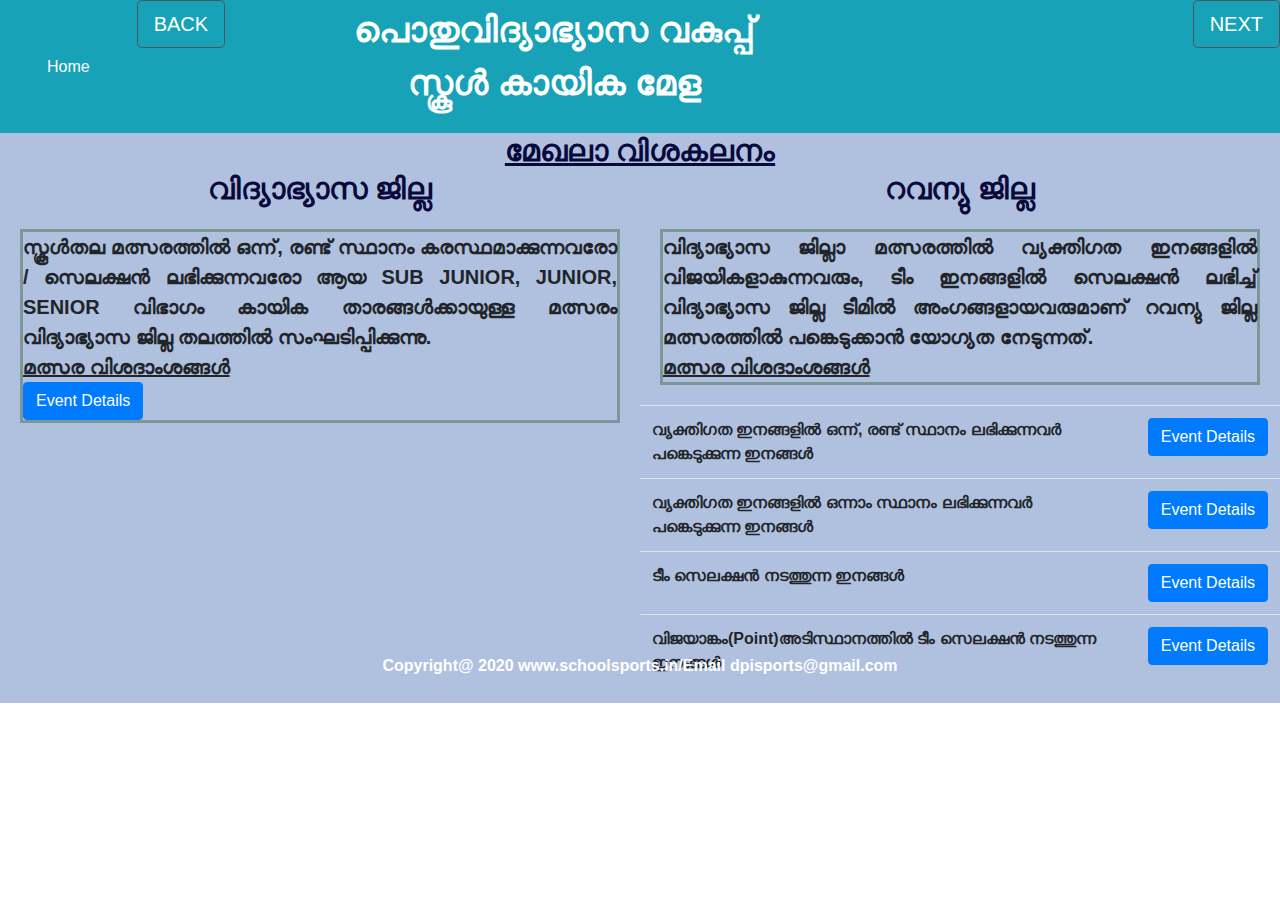
<file: six.html>
<!DOCTYPE html>
<html lang="en">
<head>
    <meta charset="UTF-8">
    <meta name="viewport" content="width=device-width, initial-scale=1.0">
    <title>സ്കൂള്‍ കായിക മേള</title>
    <link rel="stylesheet" href="https://maxcdn.bootstrapcdn.com/bootstrap/4.0.0/css/bootstrap.min.css" integrity="sha384-Gn5384xqQ1aoWXA+058RXPxPg6fy4IWvTNh0E263XmFcJlSAwiGgFAW/dAiS6JXm" crossorigin="anonymous">
    <link rel="stylesheet" href="//maxcdn.bootstrapcdn.com/bootstrap/4.0.0/css/bootstrap.min.css"/>
    <link rel="stylesheet" href="style/six_style.css">
    <link href='http://fonts.googleapis.com/css?family=Oswald:400,300,700' rel='stylesheet' type='text/css'>
    
</head>
<body>
    <div class="main ">
        <div class="heading">
            <div class="nav">
                <nav class="navbar navbar-expand-lg  bg-info  static-top">
                    <div class="container">
                         
                      <div class="  collapse navbar-collapse" id="navbarResponsive">
                        <a class=" text-white nav-link" href="index.html">Home  </a>     
                      </li>
                                                                            
                         
                          </li>
                         
                     
                          </li>
                       
                      </div>
                    </div>
                  </nav>
            </div>  
        <div class="hbtn_two bg-info">
            <a href="five.html" class="btn btn-secondary btn-lg active bg-info" role="button" aria-pressed="true">BACK</a>
            </div>
            <div class="htext bg-info">
                <header class="p-1 mb-1 bg-info head text-white ">
                    <p class="text ">പൊതുവിദ്യാഭ്യാസ വകുപ്പ് <br>സ്കൂള്‍ കായിക മേള</p>
                </header></div>
        <div class="hbtn_one bg-info">
            <a href="seven.html" class="btn btn-secondary btn-lg active bg-info" role="button" aria-pressed="true">NEXT</a>
            </div>
        </div>
       
           <div class="two_sub ">
                <H1><u>മേഖലാ വിശകലനം </u></H1>
            </div>
            <div class="center" >
                <div class="left ">
             <H1> വിദ്യാഭ്യാസ ജില്ല</H1>
             <p class="outset">സ്കൂള്‍തല മത്സരത്തില്‍ ഒന്ന്, രണ്ട് സ്ഥാനം കരസ്ഥമാക്കുന്നവരോ / സെലക്ഷന്‍ ലഭിക്കുന്നവരോ ആയ SUB JUNIOR, JUNIOR, SENIOR  വിഭാഗം കായിക താരങ്ങള്‍ക്കായുള്ള മത്സരം വിദ്യാഭ്യാസ ജില്ല തലത്തില്‍ സംഘടിപ്പിക്കുന്നു.<br><u>മത്സര വിശദാംശങ്ങള്‍</u> <br><a class="btn btn-primary" href="doc/edn_dist_event.pdf" role="button"target="_blank"  >Event Details</a> </p>
                </div>
                <div class="right">
            <h1>റവന്യു ജില്ല</h1>
            <p class="outset">വിദ്യാഭ്യാസ ജില്ലാ മത്സരത്തില്‍ വ്യക്തിഗത ഇനങ്ങളില്‍ വിജയികളാകുന്നവരും, ടീം ഇനങ്ങളില്‍ സെലക്ഷന്‍ ലഭിച്ച് വിദ്യാഭ്യാസ ജില്ല ടീമില്‍ അംഗങ്ങളായവരുമാണ് റവന്യു ജില്ല മത്സരത്തില്‍ പങ്കെടുക്കാന്‍ യോഗ്യത നേടുന്നത്.<br> 
                <u>മത്സര വിശദാംശങ്ങള്‍</u> 
                       
            <table class="table">
               
                <tbody>
                  <tr>
                    <th scope="row">വ്യക്തിഗത ഇനങ്ങളില്‍ ഒന്ന്, രണ്ട് സ്ഥാനം ലഭിക്കുന്നവര്‍ പങ്കെടുക്കുന്ന ഇനങ്ങള്‍</th>
                    <td><a class="btn btn-primary" href="doc/athletics.pdf" role="button"target="_blank"  >Event Details</a></td>
                   
                  </tr>
                  <tr>
                    <th scope="row">വ്യക്തിഗത ഇനങ്ങളില്‍ ഒന്നാം സ്ഥാനം ലഭിക്കുന്നവര്‍ പങ്കെടുക്കുന്ന ഇനങ്ങള്‍</th>
                    <td><a class="btn btn-primary" href="doc/single_first.pdf" role="button"target="_blank"  >Event Details</a></td>
                    
                  </tr>
                  <tr>
                    <th scope="row">ടീം സെലക്ഷന്‍ നടത്തുന്ന ഇനങ്ങള്‍</th>
                    <td><a class="btn btn-primary" href="doc/selection.pdf" role="button"target="_blank"  >Event Details</a></td>
                    
                  </tr>
                  <th scope="row">വിജയാങ്കം(Point)അടിസ്ഥാനത്തില്‍ ടീം സെലക്ഷന്‍ നടത്തുന്ന ഇനങ്ങള്‍</th>
                    <td><a class="btn btn-primary" href="doc/point.pdf" role="button"target="_blank"  >Event Details</a></td>
                    
                  </tr>
                  
                </tbody>
              </table>
              
              
            
            
            
                </div>
                
            </div>
            
             

           
           
       </div>
       <div class="foot htext  p-2 mb-1  head text-white">
       
            
            <a href="http://schoolsports.in/schoolsports2019/index.php/login/login_"  target="_blank" class="stretched-link text-white ">Copyright@ 2020 www.schoolsports.in/Email dpisports@gmail.com</a>
                
           
        </div>

       
              
    </div>
    


       
    

    <script src="https://code.jquery.com/jquery-3.2.1.slim.min.js" integrity="sha384-KJ3o2DKtIkvYIK3UENzmM7KCkRr/rE9/Qpg6aAZGJwFDMVNA/GpGFF93hXpG5KkN" crossorigin="anonymous"></script>
    <script src="https://cdnjs.cloudflare.com/ajax/libs/popper.js/1.12.9/umd/popper.min.js" integrity="sha384-ApNbgh9B+Y1QKtv3Rn7W3mgPxhU9K/ScQsAP7hUibX39j7fakFPskvXusvfa0b4Q" crossorigin="anonymous"></script>
    <script src="https://maxcdn.bootstrapcdn.com/bootstrap/4.0.0/js/bootstrap.min.js" integrity="sha384-JZR6Spejh4U02d8jOt6vLEHfe/JQGiRRSQQxSfFWpi1MquVdAyjUar5+76PVCmYl" crossorigin="anonymous"></script>
</body>
</html>
</file>
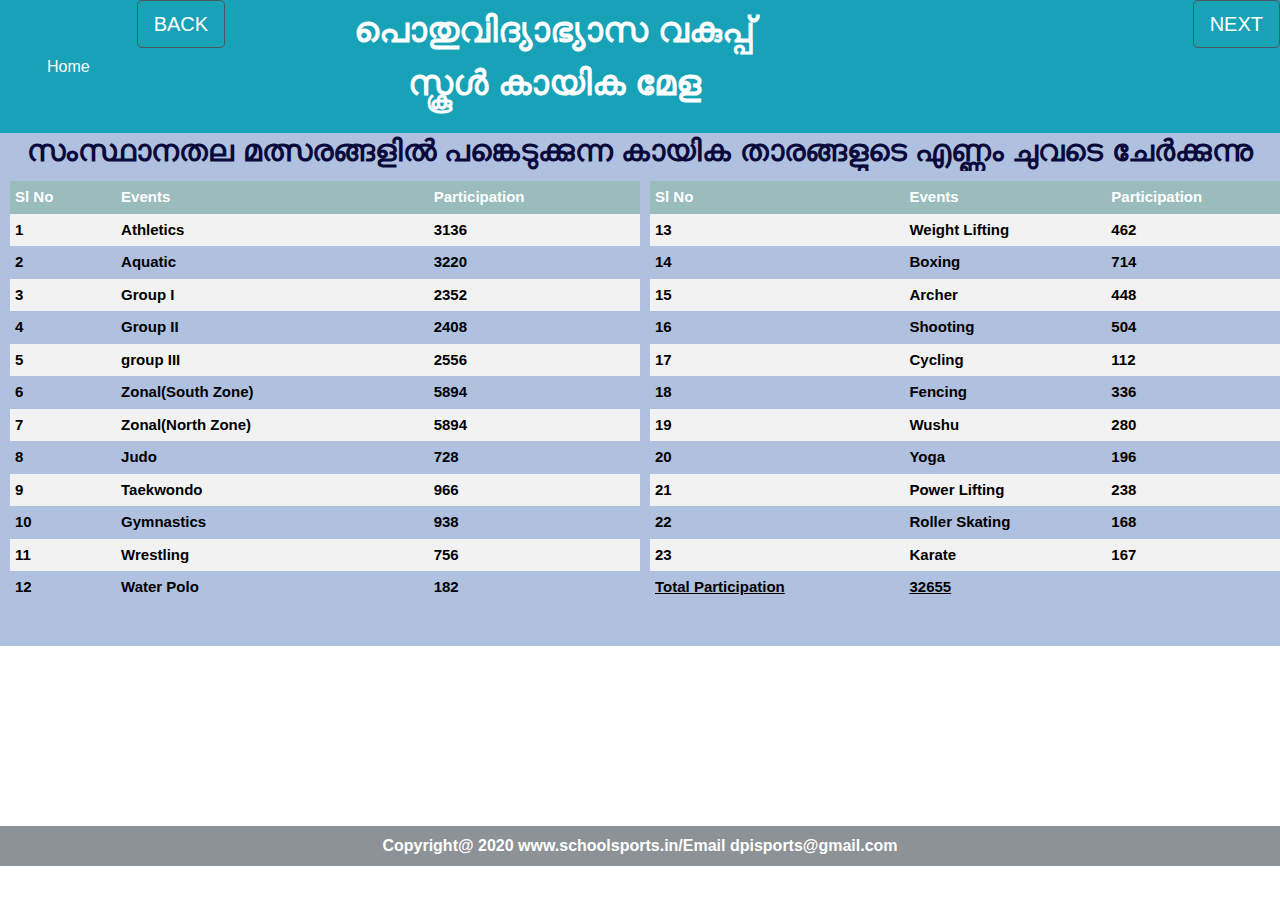
<file: ten.html>
<!DOCTYPE html>
<html lang="en">
<head>
    <meta charset="UTF-8">
    <meta name="viewport" content="width=device-width, initial-scale=1.0">
    <title>സ്കൂള്‍ കായിക മേള</title>
    <link rel="stylesheet" href="https://maxcdn.bootstrapcdn.com/bootstrap/4.0.0/css/bootstrap.min.css" integrity="sha384-Gn5384xqQ1aoWXA+058RXPxPg6fy4IWvTNh0E263XmFcJlSAwiGgFAW/dAiS6JXm" crossorigin="anonymous">
    <link rel="stylesheet" href="//maxcdn.bootstrapcdn.com/bootstrap/4.0.0/css/bootstrap.min.css"/>
    <link rel="stylesheet" href="style/ten_style.css">
    <link href='http://fonts.googleapis.com/css?family=Oswald:400,300,700' rel='stylesheet' type='text/css'>
    
</head>
<body>
    <div class="main ">
        <div class="heading">
            <div class="nav">
                <nav class="navbar navbar-expand-lg  bg-info  static-top">
                    <div class="container">
                         
                      <div class="  collapse navbar-collapse" id="navbarResponsive">
                        <a class=" text-white nav-link" href="index.html">Home  </a>     
                      </li>
                                                                            
                           
                          </li>
                         
                        
                          </li>
                       
                      </div>
                    </div>
                  </nav>
            </div>  
        <div class="hbtn_two bg-info">
            <a href="nine.html" class="btn btn-secondary btn-lg active bg-info" role="button" aria-pressed="true">BACK</a>
            </div>
            <div class="htext bg-info">
                <header class="p-1 mb-1 bg-info head text-white ">
                    <p class="text ">പൊതുവിദ്യാഭ്യാസ വകുപ്പ് <br>സ്കൂള്‍ കായിക മേള</p>
                </header></div>
        <div class="hbtn_one bg-info">
            <a href="elevan.html" class="btn btn-secondary btn-lg active bg-info" role="button" aria-pressed="true">NEXT</a>
            </div>
        </div>
       
           <div class="two_sub ">
                <H1>സംസ്ഥാനതല മത്സരങ്ങളില്‍ പങ്കെടുക്കുന്ന കായിക താരങ്ങളുടെ എണ്ണം ചുവടെ ചേര്‍ക്കുന്നു</H1>
            </div>
            <div class="center" >
                <div class="left ">
                    <table class="event_table">
                        <tr>
                          <th>Sl No</th>
                          <th>Events</th>
                          <th>Participation</th>
                        </tr>
                        <tr>
                          <td>1</td>
                          <td>Athletics</td>
                          <td>3136</td>
                        </tr>
                        <tr>
                          <td>2</td>
                          <td>Aquatic</td>
                          <td>3220</td>
                        </tr>
                        
                        <tr>
                          <td>3</td>
                          <td>Group I</td>
                          <td>2352</td>
                      </tr>
                      <tr>
                        <td>4</td>
                        <td>Group II</td>
                        <td>2408</td>
                    </tr>
                    <tr>
                        <td>5</td>
                        <td>group III</td>
                        <td>2556</td>
                    </tr>
                    <tr>
                      <td>6</td>
                      <td>Zonal(South Zone)</td>
                      <td>5894</td>
                  </tr>
                  <tr>
                    <td>7</td>
                    <td>Zonal(North Zone)</td>
                    <td>5894</td>
                </tr>
                    <tr>
                        <td>8</td>
                        <td>Judo</td>
                        <td>728</td>
                    </tr>
                    <tr>
                        <td>9</td>
                        <td>Taekwondo</td>
                        <td>966</td>
                    </tr>
                    <tr>
                        <td>10</td>
                        <td>Gymnastics</td>
                        <td>938</td>
                    </tr>
                    
                    <tr>
                        <td>11</td>
                        <td>Wrestling</td>
                        <td>756</td>
                    </tr>
                    <tr>
                      <td>12</td>
                      <td>Water Polo</td>
                      <td>182</td>
                  </tr>
                    
                    
                      </table>
                </div>
                <div class="right">
                    <table class="event_table">
                        <tr>
                        <th>Sl No</th>
                        <th>Events</th>
                        <th>Participation</th>
                        </tr>
                        <tr>
                        <td>13</td>
                        <td>Weight Lifting</td>
                        <td>462</td>
                        </tr>
                        <tr>
                        <td>14</td>
                        <td>Boxing</td>
                        <td>714</td>
                        </tr>
                        <tr>
                        <td>15</td>
                        <td>Archer</td>
                        <td>448</td>
                        </tr>
                        <tr>
                        <td>16</td>
                        <td>Shooting</td>
                        <td>504</td>
                        </tr>
                        <tr>
                        <td>17</td>
                        <td>Cycling</td>
                        <td>112</td>
                        </tr>
                        <tr>
                        <td>18</td>
                        <td>Fencing</td>
                        <td>336</td>
                        </tr>
                        <tr>
                        <td>19</td>
                        <td>Wushu</td>
                        <td>280</td>
                        </tr>
                        <tr>
                        <td>20</td>
                        <td>Yoga</td>
                        <td>196</td>
                        </tr>
                        <tr>
                        <td>21</td>
                        <td>Power Lifting</td>
                        <td>238</td>
                        </tr>
                        <tr>
                        <td>22</td>
                        <td>Roller Skating</td>
                        <td>168</td>
                        </tr>
                        <tr>
                        <td>23</td>
                        <td>Karate</td>
                        <td>167</td>
                        </tr>
                        <tr>
                            <td><u>Total Participation</u></td>
                           
                            <td><u>32655</u></td>
                            </tr>
                        </table>
                       
                     
     
                </div>
                
            </div>
            
             

           
           
       </div>
      

       <div class="foot htext  p-2 mb-1  head text-white">
       
            
        <a href="http://schoolsports.in/schoolsports2019/index.php/login/login_"  target="_blank" class="stretched-link text-white ">Copyright@ 2020 www.schoolsports.in/Email dpisports@gmail.com</a>
            
       
    </div>
              
    
    


       
    
    </div>
    <script src="https://code.jquery.com/jquery-3.2.1.slim.min.js" integrity="sha384-KJ3o2DKtIkvYIK3UENzmM7KCkRr/rE9/Qpg6aAZGJwFDMVNA/GpGFF93hXpG5KkN" crossorigin="anonymous"></script>
    <script src="https://cdnjs.cloudflare.com/ajax/libs/popper.js/1.12.9/umd/popper.min.js" integrity="sha384-ApNbgh9B+Y1QKtv3Rn7W3mgPxhU9K/ScQsAP7hUibX39j7fakFPskvXusvfa0b4Q" crossorigin="anonymous"></script>
    <script src="https://maxcdn.bootstrapcdn.com/bootstrap/4.0.0/js/bootstrap.min.js" integrity="sha384-JZR6Spejh4U02d8jOt6vLEHfe/JQGiRRSQQxSfFWpi1MquVdAyjUar5+76PVCmYl" crossorigin="anonymous"></script>
</body>
</html>
</file>
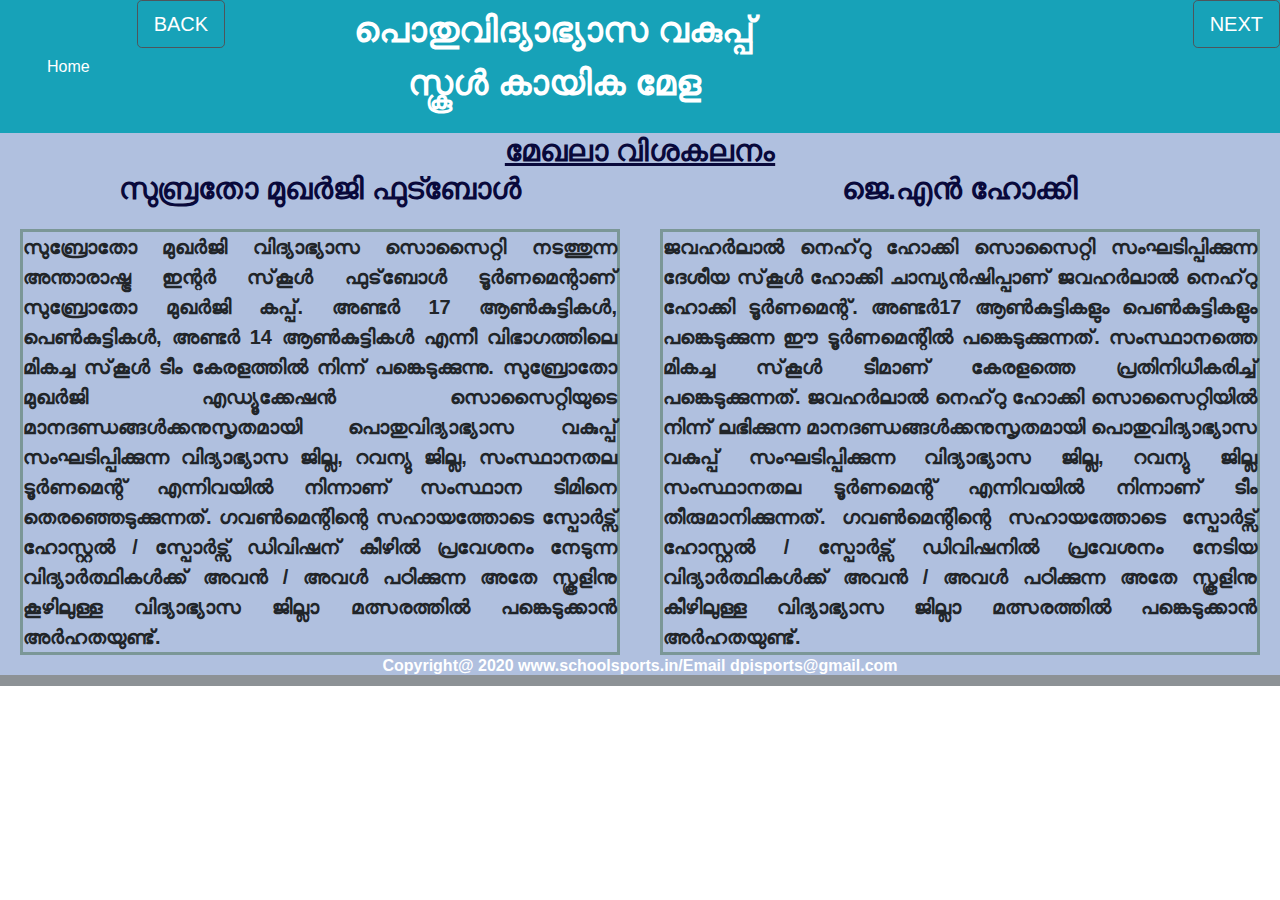
<file: thertin.html>
<!DOCTYPE html>
<html lang="en">
<head>
    <meta charset="UTF-8">
    <meta name="viewport" content="width=device-width, initial-scale=1.0">
    <title>സ്കൂള്‍ കായിക മേള</title>
    <link rel="stylesheet" href="https://maxcdn.bootstrapcdn.com/bootstrap/4.0.0/css/bootstrap.min.css" integrity="sha384-Gn5384xqQ1aoWXA+058RXPxPg6fy4IWvTNh0E263XmFcJlSAwiGgFAW/dAiS6JXm" crossorigin="anonymous">
    <link rel="stylesheet" href="//maxcdn.bootstrapcdn.com/bootstrap/4.0.0/css/bootstrap.min.css"/>
    <link rel="stylesheet" href="style/eight_style.css">
    <link href='http://fonts.googleapis.com/css?family=Oswald:400,300,700' rel='stylesheet' type='text/css'>
    
</head>
<body>
    <div class="main ">
        <div class="heading">
            <div class="nav">
                <nav class="navbar navbar-expand-lg  bg-info  static-top">
                    <div class="container">
                         
                      <div class="  collapse navbar-collapse" id="navbarResponsive">
                        <a class=" text-white nav-link" href="index.html">Home  </a>     
                      </li>
                                                                            
                            
                          </li>
                         
                           
                          </li>
                       
                      </div>
                    </div>
                  </nav>
            </div>  
        <div class="hbtn_two bg-info">
            <a href="ten.html" class="btn btn-secondary btn-lg active bg-info" role="button" aria-pressed="true">BACK</a>
            </div>
            <div class="htext bg-info">
                <header class="p-1 mb-1 bg-info head text-white ">
                    <p class="text ">പൊതുവിദ്യാഭ്യാസ വകുപ്പ് <br>സ്കൂള്‍ കായിക മേള</p>
                </header></div>
        <div class="hbtn_one bg-info">
            <a href="index.html" class="btn btn-secondary btn-lg active bg-info" role="button" aria-pressed="true">NEXT</a>
            </div>
        </div>
       
           <div class="two_sub ">
                <H1><u>മേഖലാ വിശകലനം </u></H1>
            </div>
            <div class="center" >
                <div class="left ">
             <H1>സുബ്രതോ മുഖര്‍ജി ഫുട്ബോള്‍</H1>
             <p class="outset">സുബ്രോതോ മുഖർജി വിദ്യാഭ്യാസ സൊസൈറ്റി  നടത്തുന്ന അന്താരാഷ്ട്ര ഇന്റർ സ്‌കൂൾ ഫുട്‌ബോൾ ടൂർണമെന്റാണ് സുബ്രോതോ മുഖർജി കപ്പ്. അണ്ടർ 17 ആണ്‍കുട്ടികള്‍, പെണ്‍കുട്ടികള്‍, അണ്ടർ 14 ആൺകുട്ടികള്‍ എന്നീ വിഭാഗത്തിലെ മികച്ച സ്‌കൂൾ ടീം കേരളത്തിൽ നിന്ന് പങ്കെടുക്കുന്നു. സുബ്രോതോ മുഖർജി എഡ്യൂക്കേഷൻ സൊസൈറ്റിയുടെ മാനദണ്ഡങ്ങൾക്കനുസൃതമായി പൊതുവിദ്യാഭ്യാസ വകുപ്പ്  സംഘടിപ്പിക്കുന്ന വിദ്യാഭ്യാസ ജില്ല, റവന്യു ജില്ല, സംസ്ഥാനതല ടൂർണമെന്റ് എന്നിവയിൽ നിന്നാണ് സംസ്ഥാന ടീമിനെ തെര‍ഞ്ഞെടുക്കുന്നത്.  ഗവൺമെന്റിന്റെ സഹായത്തോടെ സ്പോർട്സ് ഹോസ്റ്റൽ / സ്പോർട്സ് ഡിവിഷന് കീഴിൽ പ്രവേശനം നേടുന്ന വിദ്യാർത്ഥികൾക്ക് അവൻ / അവൾ പഠിക്കുന്ന അതേ സ്കൂളിനു കൂഴിലുള്ള വിദ്യാഭ്യാസ  ജില്ലാ മത്സരത്തിൽ പങ്കെടുക്കാൻ അർഹതയുണ്ട്. </p>
                </div>
                <div class="right">
            <h1>ജെ.എന്‍ ഹോക്കി </h1>
            <p class="outset"> ജവഹർലാൽ നെഹ്‌റു ഹോക്കി സൊസൈറ്റി സംഘടിപ്പിക്കുന്ന ദേശീയ സ്‌കൂൾ ഹോക്കി ചാമ്പ്യൻഷിപ്പാണ് ജവഹർലാൽ നെഹ്‌റു ഹോക്കി ടൂർണമെന്റ്. അണ്ടര്‍17 ആൺകുട്ടികളും  പെൺകുട്ടികളും പങ്കെടുക്കുന്ന ഈ ടൂര്‍ണമെന്റില്‍ പങ്കെടുക്കുന്നത്.  സംസ്ഥാനത്തെ മികച്ച സ്‌കൂൾ ടീമാണ്  കേരളത്തെ പ്രതിനിധീകരിച്ച്  പങ്കെടുക്കുന്നത്.  ജവഹർലാൽ നെഹ്‌റു ഹോക്കി സൊസൈറ്റിയിൽ നിന്ന് ലഭിക്കുന്ന മാനദണ്ഡങ്ങൾക്കനുസൃതമായി പൊതുവിദ്യാഭ്യാസ വകുപ്പ്  സംഘടിപ്പിക്കുന്ന വിദ്യാഭ്യാസ ജില്ല, റവന്യു ജില്ല  സംസ്ഥാനതല ടൂർണമെന്റ് എന്നിവയിൽ നിന്നാണ് ടീം തീരുമാനിക്കുന്നത്.  ഗവൺമെന്റിന്റെ സഹായത്തോടെ സ്പോർട്സ് ഹോസ്റ്റൽ / സ്പോർട്സ് ഡിവിഷനിൽ പ്രവേശനം നേടിയ വിദ്യാർത്ഥികൾക്ക് അവൻ / അവൾ പഠിക്കുന്ന അതേ സ്കൂളിനു കീഴിലുള്ള  വിദ്യാഭ്യാസ ജില്ലാ മത്സരത്തിൽ പങ്കെടുക്കാൻ അർഹതയുണ്ട്.  
              </p>         
            
              
              
            
            
            
                </div>
                
            </div>
            
             

           
           
       </div>
       <div class="foot htext  p-2 mb-1  head text-white">
       
            
            <a href="http://schoolsports.in/schoolsports2019/index.php/login/login_"  target="_blank" class="stretched-link text-white ">Copyright@ 2020 www.schoolsports.in/Email dpisports@gmail.com</a>
                
           
        </div>

       
              
    </div>
    


       
    

    <script src="https://code.jquery.com/jquery-3.2.1.slim.min.js" integrity="sha384-KJ3o2DKtIkvYIK3UENzmM7KCkRr/rE9/Qpg6aAZGJwFDMVNA/GpGFF93hXpG5KkN" crossorigin="anonymous"></script>
    <script src="https://cdnjs.cloudflare.com/ajax/libs/popper.js/1.12.9/umd/popper.min.js" integrity="sha384-ApNbgh9B+Y1QKtv3Rn7W3mgPxhU9K/ScQsAP7hUibX39j7fakFPskvXusvfa0b4Q" crossorigin="anonymous"></script>
    <script src="https://maxcdn.bootstrapcdn.com/bootstrap/4.0.0/js/bootstrap.min.js" integrity="sha384-JZR6Spejh4U02d8jOt6vLEHfe/JQGiRRSQQxSfFWpi1MquVdAyjUar5+76PVCmYl" crossorigin="anonymous"></script>
</body>
</html>
</file>
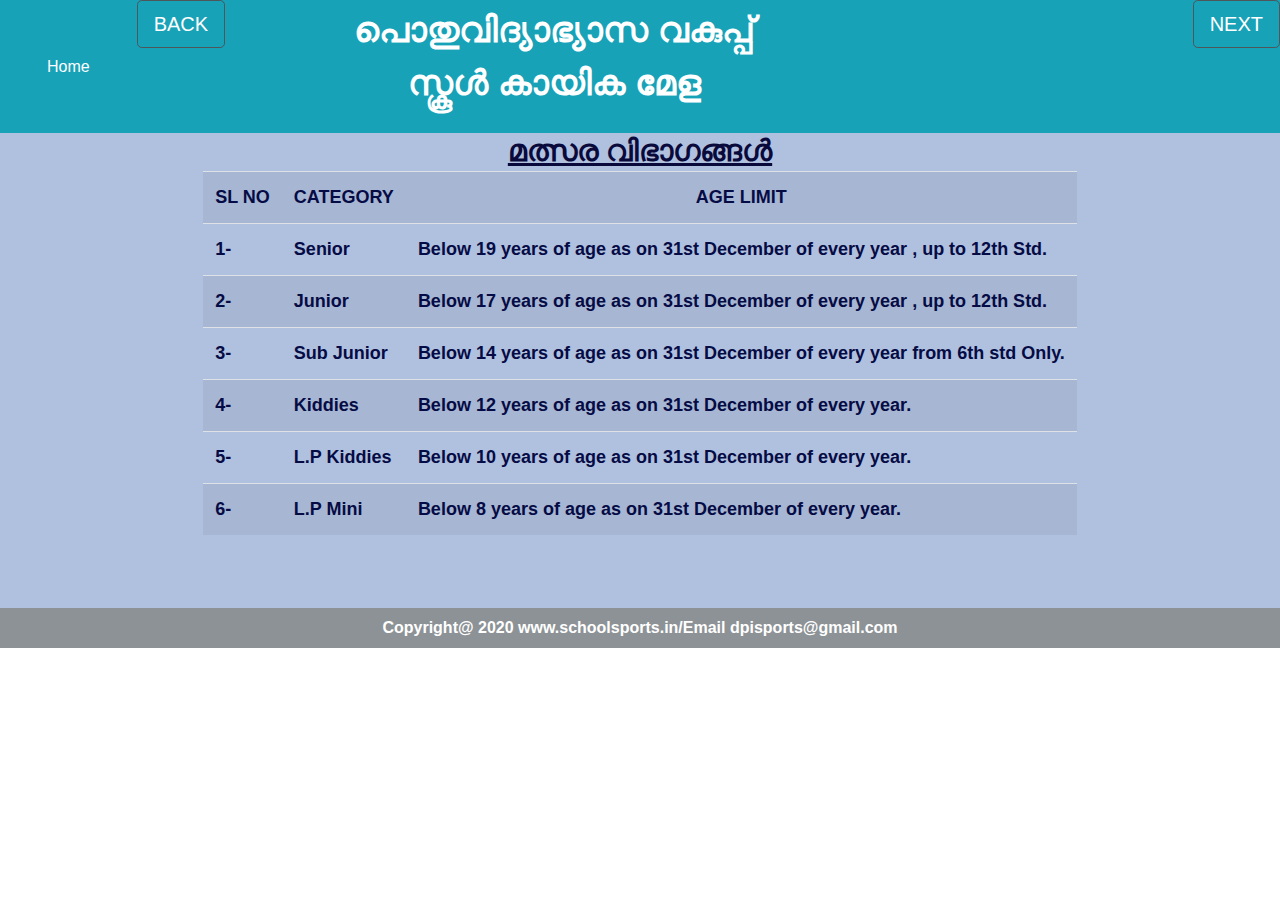
<file: three.html>
<!DOCTYPE html>
<html lang="en">
<head>
    <meta charset="UTF-8">
    <meta name="viewport" content="width=device-width, initial-scale=1.0">
    <title>സ്കൂള്‍ കായിക മേള</title>
    <link rel="stylesheet" href="https://maxcdn.bootstrapcdn.com/bootstrap/4.0.0/css/bootstrap.min.css" integrity="sha384-Gn5384xqQ1aoWXA+058RXPxPg6fy4IWvTNh0E263XmFcJlSAwiGgFAW/dAiS6JXm" crossorigin="anonymous">
    <link rel="stylesheet" href="//maxcdn.bootstrapcdn.com/bootstrap/4.0.0/css/bootstrap.min.css"/>
    <link rel="stylesheet" href="style/three_style.css">
    <link href='http://fonts.googleapis.com/css?family=Oswald:400,300,700' rel='stylesheet' type='text/css'>
    
</head>
<body>
    <div class="main ">
        <div class="heading">
          <div class="nav">
            <nav class="navbar navbar-expand-lg  bg-info  static-top">
                <div class="container">
                     
                  <div class="  collapse navbar-collapse" id="navbarResponsive">
                    <a class=" text-white nav-link" href="index.html">Home  </a>     
                  </li>
                                                                        
                    
                      </li>
                    
                      </li>
                   
                  </div>
                </div>
              </nav>
        </div>  
        <div class="hbtn_two bg-info">
            <a href="two.html" class="btn btn-secondary btn-lg active bg-info" role="button" aria-pressed="true">BACK</a>
            </div>
            <div class="htext bg-info">
              <header class="p-1 mb-1 bg-info head text-white ">
                  <p class="text ">പൊതുവിദ്യാഭ്യാസ വകുപ്പ് <br>സ്കൂള്‍ കായിക മേള</p>
              </header></div>
        <div class="hbtn_one bg-info">
            <a href="four.html" class="btn btn-secondary btn-lg active bg-info" role="button" aria-pressed="true">NEXT</a>
            </div>
        </div>
       <div class="center" >
           <div class="one_left ">
                <H1><u>മത്സര വിഭാഗങ്ങള്‍</u></H1>
                
                <table class=" one_table text-left table table-striped">
                    <tbody class="">
                      <div class="thead">
                        <tr>
                          <th class="thead" >SL NO</th>
                          <th class="thead">CATEGORY</th>
                          <th class="thead">AGE LIMIT</th>
                          
                        </tr>
                      </div>
                      
               
                      
                      <tr>
                        <th scope="row">1-</th>
                        <td>Senior</td>
                        <td>Below 19 years of age as on 31st December of every year , up to 12th Std.</td>
                        
                      </tr>
                      <tr>
                        <th scope="row">2-</th>
                        <td>Junior</td>
                        <td>Below 17 years of age  as on 31st December of every year , up to 12th Std.</td>
                       
                      </tr>
                      <tr>
                        <th scope="row">3-</th>
                        <td>Sub Junior</td>
                        <td>Below 14 years of age as on 31st December of every year from 6th std Only.</td>
                      </tr>
                      <tr>
                        <th scope="row">4-</th>
                        <td>Kiddies</td>
                        <td>Below 12 years of age as on 31st December of every year.</td>
                      </tr>
                      <tr>
                        <th scope="row">5-</th>
                        <td>L.P Kiddies</td>
                        <td>Below 10 years of age as on 31st December of every year.</td>
                      </tr>
                      <tr>
                        <th scope="row">6-</th>
                        <td>L.P Mini</td>
                        <td>Below 8 years of age as on 31st December of every year.</td>
                      </tr>
                      
                      
                    </tbody>
                  </table>
                </div>
                
             
         
           
       
                
           
        </div>
        
              
    </div>
    

    
    <div class="foot htext  p-2 mb-1  head text-white">
                
                     
      <a href="http://schoolsports.in/schoolsports2019/index.php/login/login_"  target="_blank" class="stretched-link text-white ">Copyright@ 2020 www.schoolsports.in/Email dpisports@gmail.com</a>
</div>
       
    

    <script src="https://code.jquery.com/jquery-3.2.1.slim.min.js" integrity="sha384-KJ3o2DKtIkvYIK3UENzmM7KCkRr/rE9/Qpg6aAZGJwFDMVNA/GpGFF93hXpG5KkN" crossorigin="anonymous"></script>
    <script src="https://cdnjs.cloudflare.com/ajax/libs/popper.js/1.12.9/umd/popper.min.js" integrity="sha384-ApNbgh9B+Y1QKtv3Rn7W3mgPxhU9K/ScQsAP7hUibX39j7fakFPskvXusvfa0b4Q" crossorigin="anonymous"></script>
    <script src="https://maxcdn.bootstrapcdn.com/bootstrap/4.0.0/js/bootstrap.min.js" integrity="sha384-JZR6Spejh4U02d8jOt6vLEHfe/JQGiRRSQQxSfFWpi1MquVdAyjUar5+76PVCmYl" crossorigin="anonymous"></script>




  </body>
</html>
</file>
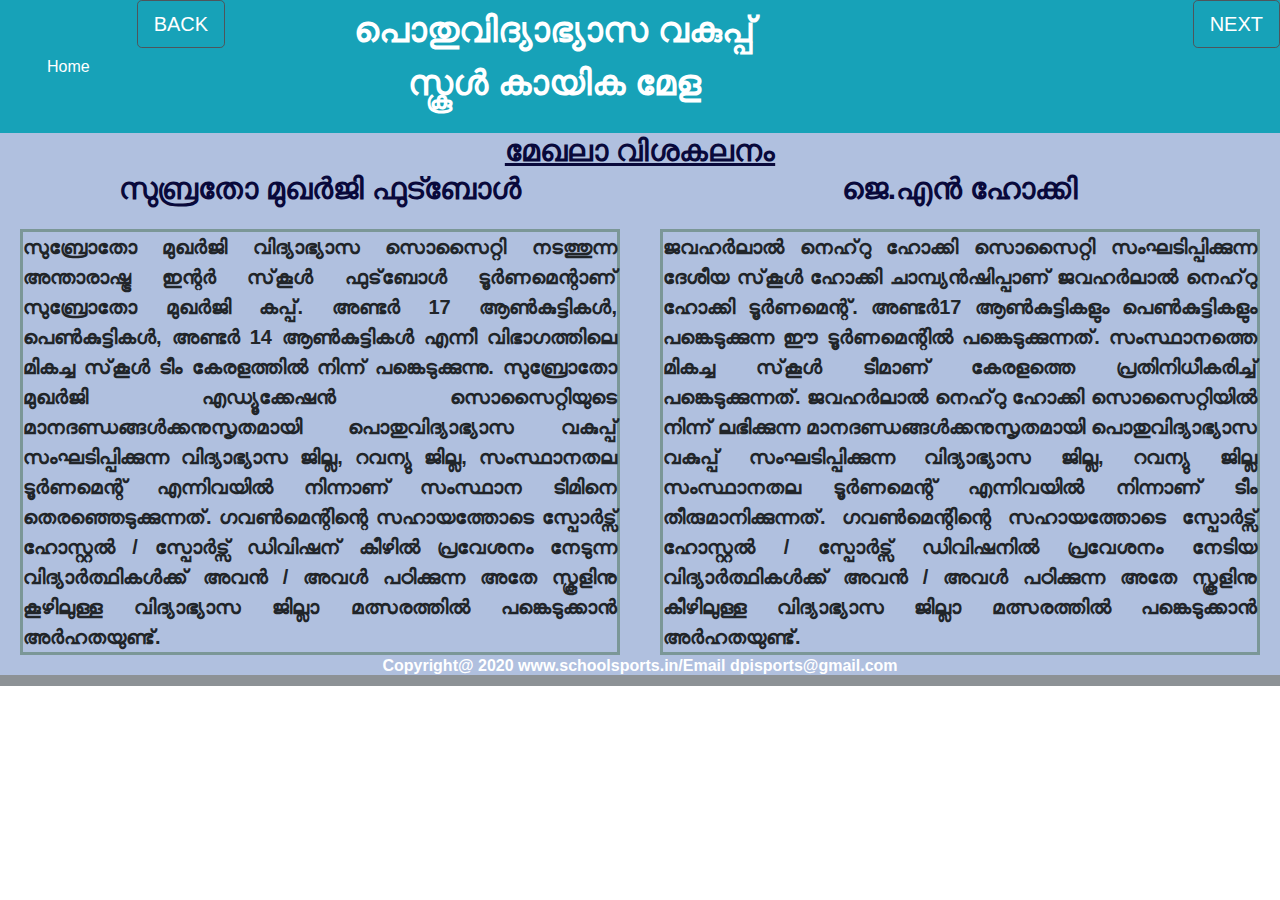
<file: twelve.html>
<!DOCTYPE html>
<html lang="en">
<head>
    <meta charset="UTF-8">
    <meta name="viewport" content="width=device-width, initial-scale=1.0">
    <title>സ്കൂള്‍ കായിക മേള</title>
    <link rel="stylesheet" href="https://maxcdn.bootstrapcdn.com/bootstrap/4.0.0/css/bootstrap.min.css" integrity="sha384-Gn5384xqQ1aoWXA+058RXPxPg6fy4IWvTNh0E263XmFcJlSAwiGgFAW/dAiS6JXm" crossorigin="anonymous">
    <link rel="stylesheet" href="//maxcdn.bootstrapcdn.com/bootstrap/4.0.0/css/bootstrap.min.css"/>
    <link rel="stylesheet" href="style/eight_style.css">
    <link href='http://fonts.googleapis.com/css?family=Oswald:400,300,700' rel='stylesheet' type='text/css'>
    
</head>
<body>
    <div class="main ">
        <div class="heading">
            <div class="nav">
                <nav class="navbar navbar-expand-lg  bg-info  static-top">
                    <div class="container">
                         
                      <div class="  collapse navbar-collapse" id="navbarResponsive">
                        <a class=" text-white nav-link" href="index.html">Home  </a>     
                      </li>
                                                                            
                           
                          </li>
                         
                      
                          </li>
                       
                      </div>
                    </div>
                  </nav>
            </div>  
        <div class="hbtn_two bg-info">
            <a href="ten.html" class="btn btn-secondary btn-lg active bg-info" role="button" aria-pressed="true">BACK</a>
            </div>
            <div class="htext bg-info">
                <header class="p-1 mb-1 bg-info head text-white ">
                    <p class="text ">പൊതുവിദ്യാഭ്യാസ വകുപ്പ് <br>സ്കൂള്‍ കായിക മേള</p>
                </header></div>
        <div class="hbtn_one bg-info">
            <a href="index.html" class="btn btn-secondary btn-lg active bg-info" role="button" aria-pressed="true">NEXT</a>
            </div>
        </div>
       
           <div class="two_sub ">
                <H1><u>മേഖലാ വിശകലനം </u></H1>
            </div>
            <div class="center" >
                <div class="left ">
             <H1>സുബ്രതോ മുഖര്‍ജി ഫുട്ബോള്‍</H1>
             <p class="outset">സുബ്രോതോ മുഖർജി വിദ്യാഭ്യാസ സൊസൈറ്റി  നടത്തുന്ന അന്താരാഷ്ട്ര ഇന്റർ സ്‌കൂൾ ഫുട്‌ബോൾ ടൂർണമെന്റാണ് സുബ്രോതോ മുഖർജി കപ്പ്. അണ്ടർ 17 ആണ്‍കുട്ടികള്‍, പെണ്‍കുട്ടികള്‍, അണ്ടർ 14 ആൺകുട്ടികള്‍ എന്നീ വിഭാഗത്തിലെ മികച്ച സ്‌കൂൾ ടീം കേരളത്തിൽ നിന്ന് പങ്കെടുക്കുന്നു. സുബ്രോതോ മുഖർജി എഡ്യൂക്കേഷൻ സൊസൈറ്റിയുടെ മാനദണ്ഡങ്ങൾക്കനുസൃതമായി പൊതുവിദ്യാഭ്യാസ വകുപ്പ്  സംഘടിപ്പിക്കുന്ന വിദ്യാഭ്യാസ ജില്ല, റവന്യു ജില്ല, സംസ്ഥാനതല ടൂർണമെന്റ് എന്നിവയിൽ നിന്നാണ് സംസ്ഥാന ടീമിനെ തെര‍ഞ്ഞെടുക്കുന്നത്.  ഗവൺമെന്റിന്റെ സഹായത്തോടെ സ്പോർട്സ് ഹോസ്റ്റൽ / സ്പോർട്സ് ഡിവിഷന് കീഴിൽ പ്രവേശനം നേടുന്ന വിദ്യാർത്ഥികൾക്ക് അവൻ / അവൾ പഠിക്കുന്ന അതേ സ്കൂളിനു കൂഴിലുള്ള വിദ്യാഭ്യാസ  ജില്ലാ മത്സരത്തിൽ പങ്കെടുക്കാൻ അർഹതയുണ്ട്. </p>
                </div>
                <div class="right">
            <h1>ജെ.എന്‍ ഹോക്കി </h1>
            <p class="outset"> ജവഹർലാൽ നെഹ്‌റു ഹോക്കി സൊസൈറ്റി സംഘടിപ്പിക്കുന്ന ദേശീയ സ്‌കൂൾ ഹോക്കി ചാമ്പ്യൻഷിപ്പാണ് ജവഹർലാൽ നെഹ്‌റു ഹോക്കി ടൂർണമെന്റ്. അണ്ടര്‍17 ആൺകുട്ടികളും  പെൺകുട്ടികളും പങ്കെടുക്കുന്ന ഈ ടൂര്‍ണമെന്റില്‍ പങ്കെടുക്കുന്നത്.  സംസ്ഥാനത്തെ മികച്ച സ്‌കൂൾ ടീമാണ്  കേരളത്തെ പ്രതിനിധീകരിച്ച്  പങ്കെടുക്കുന്നത്.  ജവഹർലാൽ നെഹ്‌റു ഹോക്കി സൊസൈറ്റിയിൽ നിന്ന് ലഭിക്കുന്ന മാനദണ്ഡങ്ങൾക്കനുസൃതമായി പൊതുവിദ്യാഭ്യാസ വകുപ്പ്  സംഘടിപ്പിക്കുന്ന വിദ്യാഭ്യാസ ജില്ല, റവന്യു ജില്ല  സംസ്ഥാനതല ടൂർണമെന്റ് എന്നിവയിൽ നിന്നാണ് ടീം തീരുമാനിക്കുന്നത്.  ഗവൺമെന്റിന്റെ സഹായത്തോടെ സ്പോർട്സ് ഹോസ്റ്റൽ / സ്പോർട്സ് ഡിവിഷനിൽ പ്രവേശനം നേടിയ വിദ്യാർത്ഥികൾക്ക് അവൻ / അവൾ പഠിക്കുന്ന അതേ സ്കൂളിനു കീഴിലുള്ള  വിദ്യാഭ്യാസ ജില്ലാ മത്സരത്തിൽ പങ്കെടുക്കാൻ അർഹതയുണ്ട്.  
              </p>         
            
              
              
            
            
            
                </div>
                
            </div>
            
             

           
           
       </div>
       <div class="foot htext  p-2 mb-1  head text-white">
       
            
            <a href="http://schoolsports.in/schoolsports2019/index.php/login/login_"  target="_blank" class="stretched-link text-white ">Copyright@ 2020 www.schoolsports.in/Email dpisports@gmail.com</a>
                
           
        </div>

       
              
    </div>
    


       
    

    <script src="https://code.jquery.com/jquery-3.2.1.slim.min.js" integrity="sha384-KJ3o2DKtIkvYIK3UENzmM7KCkRr/rE9/Qpg6aAZGJwFDMVNA/GpGFF93hXpG5KkN" crossorigin="anonymous"></script>
    <script src="https://cdnjs.cloudflare.com/ajax/libs/popper.js/1.12.9/umd/popper.min.js" integrity="sha384-ApNbgh9B+Y1QKtv3Rn7W3mgPxhU9K/ScQsAP7hUibX39j7fakFPskvXusvfa0b4Q" crossorigin="anonymous"></script>
    <script src="https://maxcdn.bootstrapcdn.com/bootstrap/4.0.0/js/bootstrap.min.js" integrity="sha384-JZR6Spejh4U02d8jOt6vLEHfe/JQGiRRSQQxSfFWpi1MquVdAyjUar5+76PVCmYl" crossorigin="anonymous"></script>
</body>
</html>
</file>
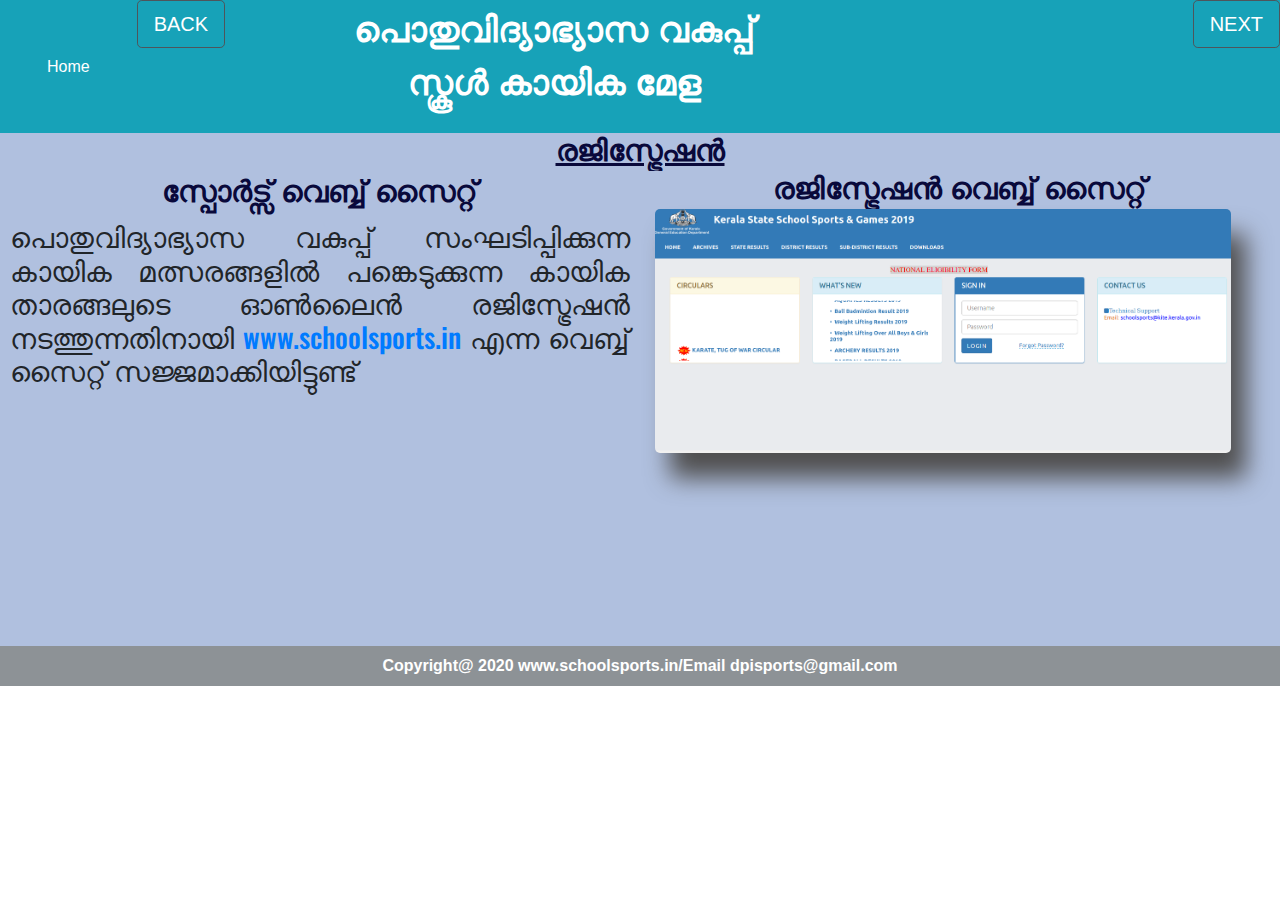
<file: two.html>
<!DOCTYPE html>
<html lang="en">
<head>
    <meta charset="UTF-8">
    <meta name="viewport" content="width=device-width, initial-scale=1.0">
    <title>സ്കൂള്‍ കായിക മേള</title>
    <link rel="stylesheet" href="https://maxcdn.bootstrapcdn.com/bootstrap/4.0.0/css/bootstrap.min.css" integrity="sha384-Gn5384xqQ1aoWXA+058RXPxPg6fy4IWvTNh0E263XmFcJlSAwiGgFAW/dAiS6JXm" crossorigin="anonymous">
    <link rel="stylesheet" href="//maxcdn.bootstrapcdn.com/bootstrap/4.0.0/css/bootstrap.min.css"/>
    <link rel="stylesheet" href="style/two_style.css">
    <link href='http://fonts.googleapis.com/css?family=Oswald:400,300,700' rel='stylesheet' type='text/css'>
    
</head>
<body>
    <div class="main ">
        <div class="heading">
            <div class="nav">
                <nav class="navbar navbar-expand-lg col-12 bg-info  static-top">
                    <div class="container">
                         
                      <div class="  collapse navbar-collapse" id="navbarResponsive">
                        <a class=" text-white nav-link" href="index.html">Home  </a>     
                      </li>
                                                                            
                        
                          </li>
                         
                          
                          </li>
                       
                      </div>
                    </div>
                  </nav>
            </div>  
        <div class="hbtn_two bg-info">
            <a href="one.html" class="btn btn-secondary btn-lg active bg-info" role="button" aria-pressed="true">BACK</a>
            </div>
            <div class="htext bg-info">
                <header class="p-1 mb-1 bg-info head text-white ">
                    <p class="text  ">പൊതുവിദ്യാഭ്യാസ വകുപ്പ്<br>സ്കൂള്‍ കായിക മേള</p>
                </header></div>
        <div class="hbtn_one bg-info">
            <a href="three.html" class="btn btn-secondary btn-lg active bg-info" role="button" aria-pressed="true">NEXT</a>
            </div>
        </div>
       
           <div class="two_sub ">
                <H1><u>രജിസ്ട്രേഷന്‍</u></H1>
            </div>
            <div class="center" >
                <div class="left ">
     <H1>സ്പോര്‍ട്സ് വെബ്ബ് സൈറ്റ്</H1>
     <p class="h3">പൊതുവിദ്യാഭ്യാസ വകുപ്പ് സംഘടിപ്പിക്കുന്ന കായിക മത്സരങ്ങളില്‍ പങ്കെടുക്കുന്ന കായിക താരങ്ങലുടെ ഓണ്‍ലൈന്‍ രജിസ്ട്രേഷന്‍ നടത്തുന്നതിനായി <a class="links" href="http://schoolsports.in/schoolsports2019/index.php/login/login_" target="_blank" >www.schoolsports.in</a> എന്ന വെബ്ബ് സൈറ്റ് സജ്ജമാക്കിയിട്ടുണ്ട്</p>
                </div>
                <div class="right">
     <h1>രജിസ്ട്രേഷന്‍ വെബ്ബ് സൈറ്റ്</h1>
     <img src="doc/1.png" class="img-fluid" alt="Responsive image">
                </div>
                
            </div>
            
             

           
           
       </div>
       <div class="foot htext  p-2 mb-1  head text-white">
       
            
            <a href="http://schoolsports.in/schoolsports2019/index.php/login/login_"  target="_blank" class="stretched-link text-white ">Copyright@ 2020 www.schoolsports.in/Email dpisports@gmail.com</a>
                
           
        </div>

       
              
    </div>
    


       
    

    <script src="https://code.jquery.com/jquery-3.2.1.slim.min.js" integrity="sha384-KJ3o2DKtIkvYIK3UENzmM7KCkRr/rE9/Qpg6aAZGJwFDMVNA/GpGFF93hXpG5KkN" crossorigin="anonymous"></script>
    <script src="https://cdnjs.cloudflare.com/ajax/libs/popper.js/1.12.9/umd/popper.min.js" integrity="sha384-ApNbgh9B+Y1QKtv3Rn7W3mgPxhU9K/ScQsAP7hUibX39j7fakFPskvXusvfa0b4Q" crossorigin="anonymous"></script>
    <script src="https://maxcdn.bootstrapcdn.com/bootstrap/4.0.0/js/bootstrap.min.js" integrity="sha384-JZR6Spejh4U02d8jOt6vLEHfe/JQGiRRSQQxSfFWpi1MquVdAyjUar5+76PVCmYl" crossorigin="anonymous"></script>
</body>
</html>
</file>
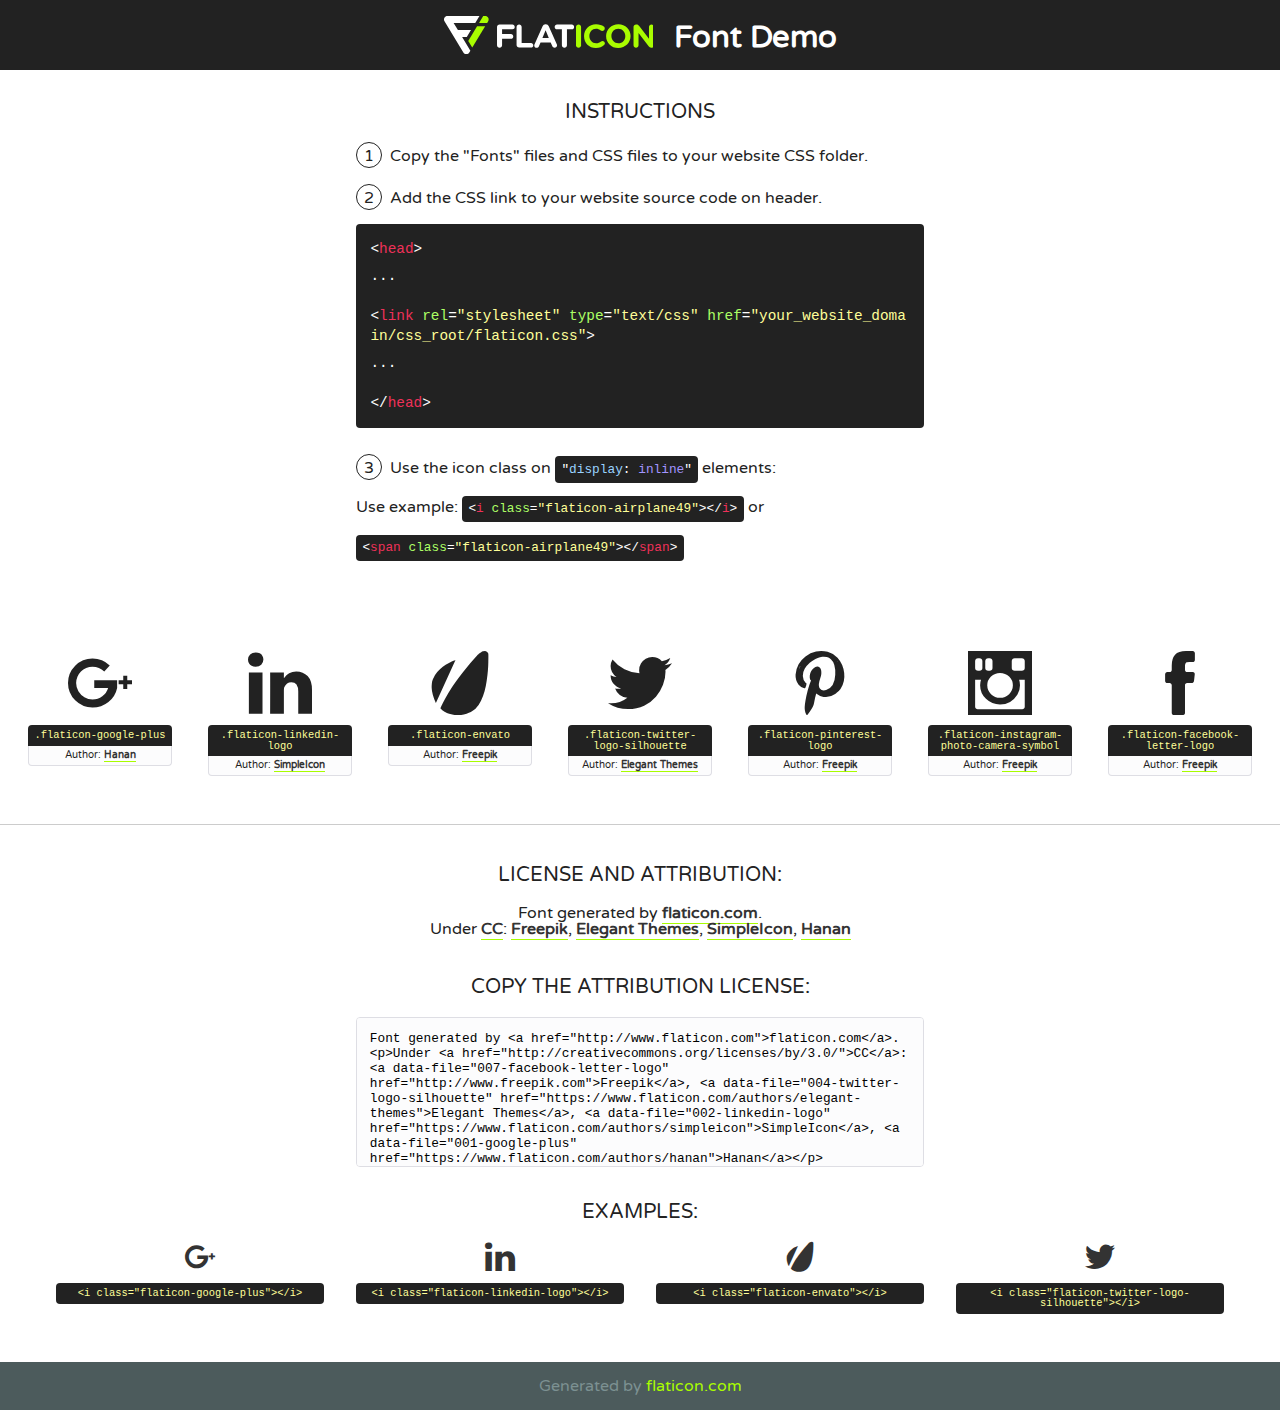
<file: assets/fonts/flat-icon/flaticon.html>
<!DOCTYPE html>
<!--
  Flaticon icon font: Flaticon
  Creation date: 28/09/2017 13:51
-->
<html>
<!DOCTYPE html>
<html>

<head>
    <title>Flaticon WebFont</title>
    <link href="http://fonts.googleapis.com/css?family=Varela+Round" rel="stylesheet" type="text/css" />
    <link rel="stylesheet" type="text/css" href="flaticon.css">
    <meta charset="UTF-8">
    <style>
    html, body, div, span, applet, object, iframe,
    h1, h2, h3, h4, h5, h6, p, blockquote, pre,
    a, abbr, acronym, address, big, cite, code,
    del, dfn, em, img, ins, kbd, q, s, samp,
    small, strike, strong, sub, sup, tt, var,
    b, u, i, center,
    dl, dt, dd, ol, ul, li,
    fieldset, form, label, legend,
    table, caption, tbody, tfoot, thead, tr, th, td,
    article, aside, canvas, details, embed, 
    figure, figcaption, footer, header, hgroup, 
    menu, nav, output, ruby, section, summary,
    time, mark, audio, video {
        margin: 0;
        padding: 0;
        border: 0;
        font-size: 100%;
        font: inherit;
        vertical-align: baseline;
    }
    /* HTML5 display-role reset for older browsers */
    article, aside, details, figcaption, figure, 
    footer, header, hgroup, menu, nav, section {
        display: block;
    }
    body {
        line-height: 1;
    }
    ol, ul {
        list-style: none;
    }
    blockquote, q {
        quotes: none;
    }
    blockquote:before, blockquote:after,
    q:before, q:after {
        content: '';
        content: none;
    }
    table {
        border-collapse: collapse;
        border-spacing: 0;
    }
    body {
        font-family: 'Varela Round', Helvetica, Arial, sans-serif;
        font-size: 16px;
        color: #222;
    }
    a {
        color: #333;
        border-bottom: 1px solid #a9fd00;
        font-weight: bold;
        text-decoration: none;
    }
    * {
        -moz-box-sizing: border-box;
        -webkit-box-sizing: border-box;
        box-sizing: border-box;
        margin: 0;
        padding: 0;
    }
    [class^="flaticon-"]:before, [class*=" flaticon-"]:before, [class^="flaticon-"]:after, [class*=" flaticon-"]:after {
        font-family: Flaticon;
        font-size: 30px;
        font-style: normal;
        margin-left: 20px;
        color: #333;
    }
    .wrapper {
        max-width: 600px;
        margin: auto;
        padding: 0 1em;
    }
    .title {
        font-size: 1.25em;
        text-align: center;
        margin-bottom: 1em;
        text-transform: uppercase;
    }
    header {
        text-align: center;
        background-color: #222;
        color: #fff;
        padding: 1em;
    }
    header .logo {
        width: 210px;
        height: 38px;
        display: inline-block;
        vertical-align: middle;
        margin-right: 1em;
        border: none;
    }
    header strong {
        font-size: 1.95em;
        font-weight: bold;
        vertical-align: middle;
        margin-top: 5px;
        display: inline-block;
    }
    .demo {
        margin: 2em auto;
        line-height: 1.25em;
    }
    .demo ul li {
        margin-bottom: 1em;
    }
    .demo ul li .num {
        color: #222;
        border-radius: 20px;
        display: inline-block;
        width: 26px;
        padding: 3px;
        height: 26px;
        text-align: center;
        margin-right: 0.5em;
        border: 1px solid #222;
    }
    .demo ul li code {
        background-color: #222;
        border-radius: 4px;
        padding: 0.25em 0.5em;
        display: inline-block;
        color: #fff;
        font-family: Consolas,Monaco,Lucida Console,Liberation Mono,DejaVu Sans Mono,Bitstream Vera Sans Mono,Courier New, monospace;
        font-weight: lighter;
        margin-top: 1em;
        font-size: 0.8em;
        word-break: break-all;
    }
    .demo ul li code.big {
        padding: 1em;
        font-size: 0.9em;
    }
    .demo ul li code .red {
        color: #EF3159;
    }
    .demo ul li code .green {
        color: #ACFF65;
    }
    .demo ul li code .yellow {
        color: #FFFF99;
    }
    .demo ul li code .blue {
        color: #99D3FF;
    }
    .demo ul li code .purple {
        color: #A295FF;
    }
    .demo ul li code .dots {
        margin-top: 0.5em;
        display: block;
    }
    #glyphs {
        border-bottom: 1px solid #ccc;
        padding: 2em 0;
        text-align: center;
    }
    .glyph {
        display: inline-block;
        width: 9em;
        margin: 1em;
        text-align: center;
        vertical-align: top;
        background: #FFF;
    }
    .glyph .glyph-icon {
        padding: 10px;
        display: block;
        font-family:"Flaticon";
        font-size: 64px;
        line-height: 1;
    }
    .glyph .glyph-icon:before {
        font-size: 64px;
        color: #222;
        margin-left: 0;
    }
    .class-name {
        font-size: 0.65em;
        background-color: #222;
        color: #fff;
        border-radius: 4px 4px 0 0;
        padding: 0.5em;
        color: #FFFF99;
        font-family: Consolas,Monaco,Lucida Console,Liberation Mono,DejaVu Sans Mono,Bitstream Vera Sans Mono,Courier New, monospace;
    }
    .author-name {
        font-size: 0.6em;
        background-color: #fcfcfd;
        border: 1px solid #DEDEE4;
        border-top: 0;
        border-radius: 0 0 4px 4px;
        padding: 0.5em;
    }
    .class-name:last-child {
        font-size: 10px;
        color:#888;
    }
    .class-name:last-child a {
        font-size: 10px;
        color:#555;
    }
    .class-name:last-child a:hover {
        color:#a9fd00;
    }
    .glyph > input {
        display: block;
        width: 100px;
        margin: 5px auto;
        text-align: center;
        font-size: 12px;
        cursor: text;
    }
    .glyph > input.icon-input {
        font-family:"Flaticon";
        font-size: 16px;
        margin-bottom: 10px;
    }
    .attribution .title {
        margin-top: 2em;
    }
    .attribution textarea {
        background-color: #fcfcfd;
        padding: 1em;
        border: none;
        box-shadow: none;
        border: 1px solid #DEDEE4;
        border-radius: 4px;
        resize: none;
        width: 100%;
        height: 150px;
        font-size: 0.8em;
        font-family: Consolas,Monaco,Lucida Console,Liberation Mono,DejaVu Sans Mono,Bitstream Vera Sans Mono,Courier New, monospace;
        -webkit-appearance: none;
    }
    .iconsuse {
        margin: 2em auto;
        text-align: center;
        max-width: 1200px;
    }
    .iconsuse:after {
        content: '';
        display: table;
        clear: both;
    }
    .iconsuse .image {
        float: left;
        width: 25%;
        padding: 0 1em;
    }
    .iconsuse .image p {
        margin-bottom: 1em;
    }
    .iconsuse .image span {
        display: block;
        font-size: 0.65em;
        background-color: #222;
        color: #fff;
        border-radius: 4px;
        padding: 0.5em;
        color: #FFFF99;
        margin-top: 1em;
        font-family: Consolas,Monaco,Lucida Console,Liberation Mono,DejaVu Sans Mono,Bitstream Vera Sans Mono,Courier New, monospace;
    }
    #footer {
        text-align: center;
        background-color: #4C5B5C;
        color: #7c9192;
        padding: 1em;
    }
    #footer a {
        border: none;
        color: #a9fd00;
        font-weight: normal;
    }
    @media (max-width: 960px) {
        .iconsuse .image {
            width: 50%;
        }
    }
    @media (max-width: 560px) {
        .iconsuse .image {
            width: 100%;
        }
    }
    </style>
</head>

<body class="characters-off">

    <header>
        <a href="http://www.flaticon.com" target="_blank" class="logo">
            <svg version="1.1" xmlns="http://www.w3.org/2000/svg" xmlns:xlink="http://www.w3.org/1999/xlink" xmlns:a="http://ns.adobe.com/AdobeSVGViewerExtensions/3.0/" viewBox="0 0 560.875 102.036" enable-background="new 0 0 560.875 102.036" xml:space="preserve">
                <defs>
                </defs>
                <g>
                    <g class="letters">
                        <path fill="#ffffff" d="M141.596,29.675c0-3.777,2.985-6.767,6.764-6.767h34.438c3.426,0,6.15,2.728,6.15,6.15
                        c0,3.43-2.724,6.149-6.15,6.149h-27.674v13.091h23.719c3.429,0,6.151,2.724,6.151,6.15c0,3.43-2.723,6.149-6.151,6.149h-23.719
                        v17.574c0,3.773-2.986,6.761-6.764,6.761c-3.779,0-6.764-2.989-6.764-6.761V29.675z"></path>
                        <path fill="#ffffff" d="M193.844,29.149c0-3.781,2.985-6.767,6.764-6.767c3.776,0,6.763,2.985,6.763,6.767v42.957h25.039
                        c3.426,0,6.149,2.726,6.149,6.153c0,3.425-2.723,6.15-6.149,6.15h-31.802c-3.779,0-6.764-2.986-6.764-6.768V29.149z"></path>
                        <path fill="#ffffff" d="M241.891,75.71l21.438-48.407c1.492-3.341,4.215-5.357,7.906-5.357h0.792
                        c3.686,0,6.323,2.017,7.815,5.357l21.439,48.407c0.436,0.967,0.701,1.845,0.701,2.723c0,3.602-2.809,6.501-6.414,6.501
                        c-3.161,0-5.269-1.845-6.499-4.655l-4.132-9.661h-27.059l-4.301,10.102c-1.144,2.631-3.426,4.214-6.237,4.214
                        c-3.517,0-6.24-2.81-6.24-6.325C241.1,77.64,241.451,76.677,241.891,75.71z M279.932,58.666l-8.521-20.297l-8.526,20.297H279.932
                        z"></path>
                        <path fill="#ffffff" d="M314.864,35.387H301.86c-3.429,0-6.239-2.813-6.239-6.238c0-3.429,2.811-6.24,6.239-6.24h39.533
                        c3.426,0,6.237,2.811,6.237,6.24c0,3.425-2.811,6.238-6.237,6.238h-13.001v42.785c0,3.773-2.99,6.761-6.764,6.761
                        c-3.779,0-6.764-2.989-6.764-6.761V35.387z"></path>
                        <path fill="#A9FD00" d="M352.615,29.149c0-3.781,2.985-6.767,6.767-6.767c3.774,0,6.761,2.985,6.761,6.767v49.024
                        c0,3.773-2.987,6.761-6.761,6.761c-3.781,0-6.767-2.989-6.767-6.761V29.149z"></path>
                        <path fill="#A9FD00" d="M374.132,53.836v-0.179c0-17.481,13.178-31.801,32.065-31.801c9.22,0,15.459,2.458,20.557,6.238
                        c1.402,1.054,2.637,2.985,2.637,5.357c0,3.692-2.985,6.59-6.681,6.59c-1.845,0-3.071-0.702-4.044-1.319
                        c-3.776-2.813-7.729-4.393-12.562-4.393c-10.364,0-17.831,8.611-17.831,19.154v0.173c0,10.542,7.291,19.329,17.831,19.329
                        c5.715,0,9.492-1.756,13.359-4.834c1.049-0.874,2.458-1.491,4.039-1.491c3.429,0,6.325,2.813,6.325,6.236
                        c0,2.106-1.056,3.78-2.282,4.834c-5.539,4.834-12.036,7.733-21.878,7.733C387.572,85.464,374.132,71.493,374.132,53.836z"></path>
                        <path fill="#A9FD00" d="M433.009,53.836v-0.179c0-17.481,13.79-31.801,32.766-31.801c18.981,0,32.592,14.143,32.592,31.628v0.173
                        c0,17.483-13.785,31.807-32.769,31.807C446.625,85.464,433.009,71.32,433.009,53.836z M484.224,53.836v-0.179
                        c0-10.539-7.725-19.326-18.626-19.326c-10.893,0-18.449,8.611-18.449,19.154v0.173c0,10.542,7.73,19.329,18.626,19.329
                        C476.676,72.986,484.224,64.378,484.224,53.836z"></path>
                        <path fill="#A9FD00" d="M506.233,29.321c0-3.774,2.99-6.763,6.767-6.763h1.401c3.252,0,5.183,1.583,7.029,3.953l26.093,34.265
                        V29.059c0-3.692,2.99-6.677,6.681-6.677c3.683,0,6.671,2.985,6.671,6.677v48.934c0,3.78-2.987,6.765-6.764,6.765h-0.436
                        c-3.257,0-5.188-1.581-7.034-3.953l-27.056-35.492v32.944c0,3.687-2.985,6.676-6.678,6.676c-3.683,0-6.673-2.989-6.673-6.676
                        V29.321z"></path>
                    </g>
                    <g class="insignia">
                        <path fill="#ffffff" d="M48.372,56.137h12.517l11.156-18.537H37.186L25.688,18.539h57.825L94.668,0H9.271
                        C5.925,0,2.842,1.801,1.198,4.716c-1.644,2.907-1.593,6.482,0.134,9.343l50.38,83.501c1.678,2.781,4.689,4.476,7.938,4.476
                        c3.246,0,6.257-1.695,7.935-4.476l2.898-4.804L48.372,56.137z"></path>
                        <g class="i">
                            <path fill="#A9FD00" d="M93.575,18.539h0.031v0.004l21.652,0.004l2.705-4.488c1.727-2.861,1.778-6.436,0.133-9.343
                            C116.454,1.801,113.371,0,110.026,0h-5.294L93.575,18.539z"></path>
                            <polygon fill="#A9FD00" points="88.291,27.356 64.725,66.486 75.519,84.404 109.942,27.356"></polygon>
                        </g>
                    </g>
                </g>
            </svg>
        </a>
        <strong>Font Demo</strong>
    </header>


    <section class="demo wrapper">

        <p class="title">Instructions</p>

        <ul>
            <li>
                <span class="num">1</span>Copy the "Fonts" files and CSS files to your website CSS folder.
            </li>
            <li>
                <span class="num">2</span>Add the CSS link to your website source code on header.
                <code class="big">
                    &lt;<span class="red">head</span>&gt;
                    <br/><span class="dots">...</span>
                    <br/>&lt;<span class="red">link</span> <span class="green">rel</span>=<span class="yellow">"stylesheet"</span> <span class="green">type</span>=<span class="yellow">"text/css"</span> <span class="green">href</span>=<span class="yellow">"your_website_domain/css_root/flaticon.css"</span>&gt;
                    <br/><span class="dots">...</span>
                    <br/>&lt;/<span class="red">head</span>&gt;
                </code>
            </li>

            <li>
                <p>
                    <span class="num">3</span>Use the icon class on <code>"<span class="blue">display</span>:<span class="purple"> inline</span>"</code> elements:
                    <br />
                    Use example: <code>&lt;<span class="red">i</span> <span class="green">class</span>=<span class="yellow">&quot;flaticon-airplane49&quot;</span>&gt;&lt;/<span class="red">i</span>&gt;</code> or <code>&lt;<span class="red">span</span> <span class="green">class</span>=<span class="yellow">&quot;flaticon-airplane49&quot;</span>&gt;&lt;/<span class="red">span</span>&gt;</code>
            </li>
        </ul>

    </section>




   <section id="glyphs">          
    
      
        <div class="glyph"><div class="glyph-icon flaticon-google-plus"></div>
            <div class="class-name">.flaticon-google-plus</div>
            <div class="author-name">Author: <a data-file="001-google-plus" href="https://www.flaticon.com/authors/hanan">Hanan</a> </div> 
        </div>        
        
        <div class="glyph"><div class="glyph-icon flaticon-linkedin-logo"></div>
            <div class="class-name">.flaticon-linkedin-logo</div>
            <div class="author-name">Author: <a data-file="002-linkedin-logo" href="https://www.flaticon.com/authors/simpleicon">SimpleIcon</a> </div> 
        </div>        
        
        <div class="glyph"><div class="glyph-icon flaticon-envato"></div>
            <div class="class-name">.flaticon-envato</div>
            <div class="author-name">Author: <a data-file="003-envato" href="http://www.freepik.com">Freepik</a> </div> 
        </div>        
        
        <div class="glyph"><div class="glyph-icon flaticon-twitter-logo-silhouette"></div>
            <div class="class-name">.flaticon-twitter-logo-silhouette</div>
            <div class="author-name">Author: <a data-file="004-twitter-logo-silhouette" href="https://www.flaticon.com/authors/elegant-themes">Elegant Themes</a> </div> 
        </div>        
        
        <div class="glyph"><div class="glyph-icon flaticon-pinterest-logo"></div>
            <div class="class-name">.flaticon-pinterest-logo</div>
            <div class="author-name">Author: <a data-file="005-pinterest-logo" href="http://www.freepik.com">Freepik</a> </div> 
        </div>        
        
        <div class="glyph"><div class="glyph-icon flaticon-instagram-photo-camera-symbol"></div>
            <div class="class-name">.flaticon-instagram-photo-camera-symbol</div>
            <div class="author-name">Author: <a data-file="006-instagram-photo-camera-symbol" href="http://www.freepik.com">Freepik</a> </div> 
        </div>        
        
        <div class="glyph"><div class="glyph-icon flaticon-facebook-letter-logo"></div>
            <div class="class-name">.flaticon-facebook-letter-logo</div>
            <div class="author-name">Author: <a data-file="007-facebook-letter-logo" href="http://www.freepik.com">Freepik</a> </div> 
        </div>        
        

    </section>



    <section class="attribution wrapper"   style="text-align:center;">

      <div class="title">License and attribution:</div><div class="attrDiv">Font generated by <a href="http://www.flaticon.com">flaticon.com</a>. <div><p>Under <a href="http://creativecommons.org/licenses/by/3.0/">CC</a>: <a data-file="007-facebook-letter-logo" href="http://www.freepik.com">Freepik</a>, <a data-file="004-twitter-logo-silhouette" href="https://www.flaticon.com/authors/elegant-themes">Elegant Themes</a>, <a data-file="002-linkedin-logo" href="https://www.flaticon.com/authors/simpleicon">SimpleIcon</a>, <a data-file="001-google-plus" href="https://www.flaticon.com/authors/hanan">Hanan</a></p>  </div>
      </div>
      <div class="title">Copy the Attribution License:</div>

    <textarea onclick="this.focus();this.select();">Font generated by &lt;a href=&quot;http://www.flaticon.com&quot;&gt;flaticon.com&lt;/a&gt;. <p>Under <a href="http://creativecommons.org/licenses/by/3.0/">CC</a>: <a data-file="007-facebook-letter-logo" href="http://www.freepik.com">Freepik</a>, <a data-file="004-twitter-logo-silhouette" href="https://www.flaticon.com/authors/elegant-themes">Elegant Themes</a>, <a data-file="002-linkedin-logo" href="https://www.flaticon.com/authors/simpleicon">SimpleIcon</a>, <a data-file="001-google-plus" href="https://www.flaticon.com/authors/hanan">Hanan</a></p>  
     </textarea>

    </section>

    <section class="iconsuse">

          <div class="title">Examples:</div>            
             
            <div class="image">
                <p>
                    <i class="glyph-icon flaticon-google-plus"></i> 
                    <span>&lt;i class=&quot;flaticon-google-plus&quot;&gt;&lt;/i&gt;</span>
                </p>
            </div>
            
            <div class="image">
                <p>
                    <i class="glyph-icon flaticon-linkedin-logo"></i> 
                    <span>&lt;i class=&quot;flaticon-linkedin-logo&quot;&gt;&lt;/i&gt;</span>
                </p>
            </div>
            
            <div class="image">
                <p>
                    <i class="glyph-icon flaticon-envato"></i> 
                    <span>&lt;i class=&quot;flaticon-envato&quot;&gt;&lt;/i&gt;</span>
                </p>
            </div>
            
            <div class="image">
                <p>
                    <i class="glyph-icon flaticon-twitter-logo-silhouette"></i> 
                    <span>&lt;i class=&quot;flaticon-twitter-logo-silhouette&quot;&gt;&lt;/i&gt;</span>
                </p>
            </div>
                       
        </div>
                            
    </section>

<div id="footer">
    <div>Generated by <a href="http://www.flaticon.com">flaticon.com</a>
    </div>
</div>



</body>
</html>
</file>
<file: assets/fonts/flat-icon/flaticon.css>
/*
  	Flaticon icon font: Flaticon
  	Creation date: 28/09/2017 13:51
  	*/

@font-face {
  font-family: "Flaticon";
  src: url("./Flaticon.eot");
  src: url("./Flaticon.eot?#iefix") format("embedded-opentype"),
       url("./Flaticon.woff") format("woff"),
       url("./Flaticon.ttf") format("truetype"),
       url("./Flaticon.svg#Flaticon") format("svg");
  font-weight: normal;
  font-style: normal;
}

@media screen and (-webkit-min-device-pixel-ratio:0) {
  @font-face {
    font-family: "Flaticon";
    src: url("./Flaticon.svg#Flaticon") format("svg");
  }
}

[class^="flaticon-"]:before, [class*=" flaticon-"]:before,
[class^="flaticon-"]:after, [class*=" flaticon-"]:after {   
  font-family: Flaticon;
        font-size: 20px;
font-style: normal;
margin-left: 20px;
}

.flaticon-google-plus:before { content: "\f100"; }
.flaticon-linkedin-logo:before { content: "\f101"; }
.flaticon-envato:before { content: "\f102"; }
.flaticon-twitter-logo-silhouette:before { content: "\f103"; }
.flaticon-pinterest-logo:before { content: "\f104"; }
.flaticon-instagram-photo-camera-symbol:before { content: "\f105"; }
.flaticon-facebook-letter-logo:before { content: "\f106"; }
</file>
<file: css/style.css>
@font-face {
  font-family: 'Geometria';
  src: url("../assets/fonts/Geometria.ttf");
}

@font-face {
  font-family: 'Geometria-Bold';
  src: url("../assets/fonts/Geometria-Bold.ttf");
}

@font-face {
  font-family: 'Geometria-Medium';
  src: url("../assets/fonts/geometria-medium.ttf");
}

@media (min-width: 1400px) {
.container{
    width:1370px;
    margin: 0 auto;
  }
}



a:hover, a:focus{
  text-decoration: none;
  outline: 0;
}

button:focus{
  outline: 0 !important;
}

input[type="submit"]:focus{
  outline: 0;
}

@font-face {
  font-family: 'Material Icons';
  font-style: normal;
  font-weight: 400;
  src: url(../assets/iconfont/MaterialIcons-Regular.ttf);
}

.material-icons {
  font-family: 'Material Icons';
  font-weight: normal;
  font-style: normal;
}

html,body {
  width: 100%;
  height: 100%;
  margin: 0px;
  padding: 0px;
  overflow-x: hidden; 
  font-family: 'Geometria';
  line-height: 1.8;
}

h1,h2{
  font-family: 'Geometria-Bold';
}

p{
  font-family: "Geometria";
  font-weight: bold;
  
}

.navbar-toggle{
  background-color: #ddd;
  
}

.navbar-toggle .icon-bar{
  background-color: #fff;
 
  ;
}

.nav li a:hover, .nav li a:focus{
  background: transparent;
}

.gutters-80.row{
  margin-right: -40px;
  margin-left: -40px;
}

@media (max-width: 1199px){

.gutters-80.row{
    margin-right: -15px;
    margin-left: -15px
}
  }

.gutters-80 > [class^="col-"]{
  padding-right: 40px;
  padding-left: 40px;
}

@media (max-width: 1199px){

.gutters-80 > [class^="col-"]{
    padding-right: 15px;
    padding-left: 15px
}
  }


.header--bg{
    background: url("../assets/images/header-background.png") left center no-repeat;
    background-size: 100% 100%;
  }

@media (max-width: 1399px){

.header--bg{
      background-size: cover
  }
    }

.header .navbar{
    padding-top: 15px;
    background: transparent;
    margin-right: 50px;
  }
@media(min-width: 1000px){
  .header .nav li{
    padding-right: 15px;
  }
  .header .nav li:last-child{
    padding-right: 0;
  }
}

.header .nav li a{
  font-family: 'Geometria-Medium';
  font-size: 20px;
  color: #085880;
}



@media(max-width: 900px){
  .navbar .nav{
    float: none !important;
  }
}




.header__content .title{
      font-size: 40px;
      background: -webkit-linear-gradient(rgb(6, 31, 59), rgb(98, 155, 190));
      -webkit-background-clip: text;
      -webkit-text-fill-color: transparent;
      margin-top: 1px;
      margin-left: px;
      
     
    
    }

.header__content .title-style{
        background: url("../assets/images/title-shape.png") left center no-repeat;
        padding: 0px 120px;
        vertical-align: middle;
        margin-left: 20px;
      }

.header__content p{
      font-size: 25px;
      color: #09396d;
      font-weight: bold;
      text-align: center;
      
    }

.header__button{
    display:flex;
    font-family: 'Geometria-Medium';
    font-size: 16px;
    font-weight: bold;
    color: #1e4064;
    padding: 2px 111px;
    border: 1px solid rgb(21, 112, 185);
    border-radius: 30px;
    position: relative;
    background-color: transparent;
    text-shadow: 1px 4px 4px rgba(5, 5, 5, .3);
    margin-left: 90px;
    margin-right: 130px;
  }

@media (max-width: 1199px){

.header__button{
      border-color: rgb(12, 63, 139);
      color: rgb(202, 199, 211);
     
  }
    }

.header__button:after{
      content: "";
      position: absolute;
      left: 0;
      right: 0;
      top: 0;
      bottom: 0;
      border-radius: inherit;
      border: inherit;
      -webkit-filter: drop-shadow(3px 5px 2px rgba(5, 0, 0, .4));
              filter: drop-shadow(3px 5px 2px rgba(43, 4, 4, 0.4));
    }

.header__button:hover{
      background-color: rgb(15, 65, 117);
      color: #fff;
      text-shadow: none;
      border:0;
      -webkit-box-shadow: 3px 4px 7px rgba(0, 0, 0, 0.21);
              box-shadow: 3px 4px 7px rgba(0, 0, 0, 0.21);
    }

.navbar-brand{
  background: url("../assets/images/logo.png") left center no-repeat;
  padding:0px 90px;
}

.page-section{
  padding-top: 100px;
  padding-bottom: 120px;
}


.page-section__title--white{
      color: #fff;
    }




.page-section__title-style .first-line{
      display: inline-block;
      border-top: 3px solid rgb(55, 102, 155);
      border-bottom: 3px solid #1680F8;
      padding: 0px 120px;
      border-radius: 5px;
      position: relative;
    }




@media (max-width: 991px){

.steps__single-first{
        float: none
    }
      }

.steps__single-last{
      float: right;
    }

@media (max-width: 991px){

.steps__single-last{
        float: none
    }
      }





@media(max-width: 1199px){

.sponsors__single{
      margin-bottom: 50px
  }
    }

.testimonial__title-style{
    margin-bottom: 30px;
  }

.testimonial__title-style .first-line{
      display: inline-block;
      border-top: 3px solid #1680F8;
      border-bottom: 3px solid #1680F8;
      padding: 0px 70px;
      border-radius: 5px;
      position: relative;
    }

.testimonial__title-style .first-line:after{
        content: "";
        width: 7px;
        height: 7px;
        display: inline-block;
        border-radius: 50%;
        position: absolute;
        right: -17px;
        top:-4px;
        background-color: #1680F8;
      }

.testimonial__title-style .second-line{
      display: inline-block;
      border-top: 3px solid rgb(68, 96, 128);
      border-bottom: 3px solid #1680F8;
      padding: 0px 25px;
      border-radius: 5px;
      position: relative;
      margin-left: 38px;
    }

.testimonial__title-style .second-line:before{
        content: "";
        width: 7px;
        height: 7px;
        display: inline-block;
        border-radius: 50%;
        position: absolute;
        left: -15px;
        top: -4px;
        background-color: rgb(17, 66, 122);
      }







@media (max-width: 991px){

.testimonial-right{
      margin-top: 40px
  }
    }



@media(max-width: 991px){

.collapse.in:after{
    display: none
    
}
  }




@media (max-width: 991px){

.team__single{
      margin-bottom: 50px
  }
    }










@media (max-width: 991px){

.form form .form-button{
        text-align: left;
        padding-top: 20px
    }
      }









.footer--bg{
    background-color: #102F4F;
    
  }

.footer__left .navbar-brand{
     
      display: block;
      float: none;
      margin-top: 10px;
    }

.footer__left p{
      color: #fff;
      font-size: 15px;
    }

.footer__left p span{
        color: #8392A4;
      }

.footer__link li{
      margin-bottom: 20px;
    }

.footer__link li a{
        font-family: "Geometria-Medium";
        font-size: 16px;
        color: #254B74;
      }

.footer__social-icons{
    text-align: right;
    margin-top: 60px;
  }

.footer__social-icons li{
      display: inline-block;
      margin-right: 15px;
    }

.footer__social-icons li:last-child{
        margin-right: 0;
      }

.footer__social-icons li [class^="flaticon-"]:before, .footer__social-icons li [class*=" flaticon-"]:before{
        margin: 0;
        width: 22px;
        height: 22px;
        display: block;
        border-radius: 50%;
        font-size: 12px;
        text-align: center;
        background-color: #4C627A;
        color: #102F4F;
      }

.footer__social-icons li a{
        display: block;
      }

@media (max-width: 991px){
    .footer .row>div{
      margin-bottom: 50px;
    }
  }
  .btn{
   
    background-color:royalblue
    
  
  }
  .btn:hover{
    background-color: rgb(6, 7, 100);
    font-weight: bold;
    
  }
  .dropdown:hover > .dropdown-menu {
    display: block;
}
.dropdown > .dropdown-toggle:active {
    /*Without this, clicking will make it sticky*/
    pointer-events: none;
}


body {
  background: white;
}

.navbar .nav-item:not(:last-child) {
  margin-right: 35px;
}

.dropdown-toggle::after {
   transition: transform 0.15s linear; 
}

.show.dropdown .dropdown-toggle::after {
  transform: translateY(3px);
}

.dropdown-menu {
  margin-top: 0;
}
.navbar .nav-item:not(:last-child) {
  margin-right: 35px;
}
 
.dropdown-toggle::after {
   transition: transform 0.15s linear; 
}
 
.show.dropdown .dropdown-toggle::after {
  transform: translateY(3px);
}
</file>
<file: style/eight_style.css>
.center{
    display: flex;
    justify-content: space-evenly; 
    height: 475px;
    flex-wrap:wrap ;
    
   
    
    }
    .heading{
        display: flex;
    
    }
    .htext,.hbtn{
     
        flex: 1;
    
    }
    .htext{
        flex: 1;
        
    }
    .left,.right{
        flex: 1;
        background-color: rgb(176, 192, 223);
      
    }
    
    .two_sub{
        
        justify-content: center;
        font-size: 35px;
        font-weight: bolder;
        
    
    }
    @import url(http://fonts.googleapis.com/css?family=Oswald:400,300,700);
    .left {
        
        font-size: 15px;
        text-align: center;
        
      }
      .foot{
        display: flex;
        justify-content: center;
        font-weight: bold;
        margin: 0px;
        background-color: rgb(141, 146, 150);
      }
      .one_table{
        display: flex;
        justify-content: center;
         font-size: 25px;
        font-weight: bolder;
        color: rgb(92, 20, 30);
       
      }
      .one_left{
       
            flex: 1;
            justify-content: center;
            background-color: rgb(176, 192, 223);
      }
      h1{
        font-size: 30px;
        font-weight: bolder;
        text-align:center;
        color: rgb(9, 9, 59);
        background-color: rgb(176, 192, 223);
        margin-bottom: auto;
        padding-bottom: 2px;
      }
     
       
        
    
    
    
    
    
  
  .text{
      
      font-family: 'Gayathri', sans-serif;
  }
  
  .outset{
    border: 3px solid rgb(123, 151, 151);
    outline-style: solid;
    outline-color: rgb(176, 192, 223);
    margin: 20px;
    font-size: 20px;
    font-weight: bold;
    text-align: justify;
    
  }
  .text{
    display: flex;
    margin-left: 125px;
    font-size: 35px;
    font-weight: bold;
  text-align: center;
  }
    .btn:hover{
        background-color: rgb(238, 13, 13);
        
        
        border-radius: 15px;
        box-shadow: 10px 15px 26px black;
        overflow: hidden;
      }
      .links:hover{
        background-color:bisque;
        
        
        border-radius: 5px;
        box-shadow: 10px 15px 26px black;
        overflow: hidden;
      }
      body { 
        animation: fadeInAnimation ease 3s; 
        animation-iteration-count: 1; 
        animation-fill-mode: forwards; 
      } 
      @keyframes fadeInAnimation { 
        0% { 
            opacity: 0; 
        } 
        100% { 
            opacity: 1; 
        } 
      }
</file>
<file: style/five_style.css>
.center{
    display: flex;
    justify-content: space-evenly; 
    height: 475px;
    flex-wrap:wrap ;
    
   
    
    }
    .heading{
        display: flex;
    
    }
    .htext,.hbtn{
     
        flex: 1;
    
    }
    .htext{
        flex: 1;
        
    }
    .left,.right{
        flex: 1;
        background-color: rgb(176, 192, 223);
      
    }
    
    .two_sub{
        
        justify-content: center;
        font-size: 35px;
        font-weight: bolder;
        
    
    }
    @import url(http://fonts.googleapis.com/css?family=Oswald:400,300,700);
    .left {
        font-family: 'Oswald', sans-serif !important;
        font-size: 15px;
        text-align: center;
        
      }
      .foot{
        display: flex;
        justify-content: center;
        font-weight: bold;
        margin: 0px;
        background-color: rgb(141, 146, 150);
      }
      .one_table{
        display: flex;
        justify-content: center;
         font-size: 25px;
        font-weight: bolder;
        color: rgb(92, 20, 30);
       
      }
      .one_left{
       
            flex: 1;
            justify-content: center;
            background-color: rgb(176, 192, 223);
      }
      h1{
        font-size: 30px;
        font-weight: bolder;
        text-align:center;
        color: rgb(9, 9, 59);
        background-color: rgb(176, 192, 223);
        margin-bottom: auto;
        padding-bottom: 2px;
      }
     
       
        
    
    
    
    
    
  
  .text{
      
      font-family: 'Gayathri', sans-serif;
  }
  
  .outset{
    border: 3px solid rgb(123, 151, 151);
    outline-style: solid;
    outline-color: rgb(176, 192, 223);
    margin: 20px;
    font-size: 20px;
    font-weight: bold;
    text-align: justify;
    
  }
  .text{
    display: flex;
    margin-left: 125px;
    font-size: 35px;
    font-weight: bold;
    text-align: center;
  }
    
    .btn:hover{
        background-color: rgb(238, 13, 13);
        
         border-radius: 8px;
        box-shadow: 10px 15px 26px black;
        overflow: hidden;
      }
      .links:hover{
        background-color:bisque;
        
        transform: rotate(2deg);
        border-radius: 5px;
        box-shadow: 10px 15px 26px black;
        overflow: hidden;
      }
      body { 
        animation: fadeInAnimation ease 3s; 
        animation-iteration-count: 1; 
        animation-fill-mode: forwards; 
      } 
      @keyframes fadeInAnimation { 
        0% { 
            opacity: 0; 
        } 
        100% { 
            opacity: 1; 
        } 
      }
</file>
<file: style/four_style.css>
.center{
    display: flex;
    justify-content: space-evenly; 
    height: 475px;
    flex-wrap:wrap ;
    
   
    
    }
    .heading{
        display: flex;
    
    }
    .htext,.hbtn{
     
        flex: 1;
    
    }
    .htext{
        flex: 1;
        
    }
    .left,.right{
        flex: 1;
        background-color: rgb(176, 192, 223);
       font-weight: bold;
      
    }
    
    .two_sub{
        
        justify-content: center;
        font-size: 35px;
        font-weight: bolder;
        
    
    }
    @import url(http://fonts.googleapis.com/css?family=Oswald:400,300,700);
    .left,.right {
        font-family: 'Oswald',  !important;
        font-size: 15px;
        text-align: center;
        color: black
        
        
      }
      .text{
      
        font-family: 'Gayathri', sans-serif;
    }
      .foot{
        display: flex;
        justify-content: center;
        font-weight: bold;
      margin-top: 180px;
        background-color: rgb(141, 146, 150);
      }
      .one_table{
        display: flex;
        justify-content: center;
    
         font-size: 18px;
        font-weight: bolder;
        color:rgb(5, 11, 68)
       
      }
      .one_left{
       
            flex: 1;
            justify-content: center;
            background-color: rgb(176, 192, 223);
      }
      h1{
        font-size: 30px;
        font-weight: bolder;
        text-align:center;
        color: rgb(9, 9, 59);
        background-color: rgb(176, 192, 223);
        margin-bottom: auto;
        padding-bottom: 2px;
      }
      .text{
        display: flex;
        margin-left: 125px;
        font-size: 35px;
        font-weight: bold;
        text-align: center;
        
    
    }
    table {
        border-collapse: collapse;
        width: 100%;
       margin: 10px;
      }
      
      th, td {
        text-align: left;
        padding: 5px;
        
      }
      
      tr:nth-child(even){background-color: #f2f2f2}
      
      th {
        background-color: rgb(154, 188, 189);
        color: white;
      }
      .btn:hover{
      
        border-radius: 8px;
       box-shadow: 10px 15px 26px black;
       overflow: hidden;
     }
     
     body { 
      animation: fadeInAnimation ease 3s; 
      animation-iteration-count: 1; 
      animation-fill-mode: forwards; 
    } 
    @keyframes fadeInAnimation { 
      0% { 
          opacity: 0; 
      } 
      100% { 
          opacity: 1; 
      } 
    }
</file>
<file: style/seven_style.css>
.center{
    display: flex;
    justify-content: space-evenly; 
    height: 475px;
    flex-wrap:wrap ;
    
   
    
    }
    .heading{
        display: flex;
    
    }
    .htext,.hbtn{
     
        flex: 1;
    
    }
    .htext{
        flex: 1;
        
    }
    .left,.right{
        flex: 1;
        background-color: rgb(176, 192, 223);
      
    }
    
    .two_sub{
        
        justify-content: center;
        font-size: 35px;
        font-weight: bolder;
        
    
    }
    @import url(http://fonts.googleapis.com/css?family=Oswald:400,300,700);
    .left {
        
        font-size: 15px;
        text-align: center;
        
      }
      .foot{
        display: flex;
        justify-content: center;
        font-weight: bold;
        margin: 0px;
        background-color: rgb(141, 146, 150);
      }
      .one_table{
        display: flex;
        justify-content: center;
         font-size: 25px;
        font-weight: bolder;
        color: rgb(92, 20, 30);
       
      }
      .one_left{
       
            flex: 1;
            justify-content: center;
            background-color: rgb(176, 192, 223);
      }
      h1{
        font-size: 30px;
        font-weight: bolder;
        text-align:center;
        color: rgb(9, 9, 59);
        background-color: rgb(176, 192, 223);
        margin-bottom: auto;
        padding-bottom: 2px;
      }
     
       
        
    
    
    
    
    
  
  .text{
      
      font-family: 'Gayathri', sans-serif;
  }
  
  .outset{
    border: 3px solid rgb(123, 151, 151);
    outline-style: solid;
    outline-color: rgb(176, 192, 223);
    margin: 20px;
    font-size: 20px;
    font-weight: bold;
    text-align: justify;
    
  }
  .text{
    display: flex;
    margin-left: 125px;
    font-size: 35px;
    font-weight: bold;
  text-align: center;
  }
    .btn:hover{
        background-color: rgb(238, 13, 13);
        
        
        border-radius: 15px;
        box-shadow: 10px 15px 26px black;
        overflow: hidden;
      }
      .links:hover{
        background-color:bisque;
        
        
        border-radius: 5px;
        box-shadow: 10px 15px 26px black;
        overflow: hidden;
      }
      body { 
        animation: fadeInAnimation ease 3s; 
        animation-iteration-count: 1; 
        animation-fill-mode: forwards; 
      } 
      @keyframes fadeInAnimation { 
        0% { 
            opacity: 0; 
        } 
        100% { 
            opacity: 1; 
        } 
      }
</file>
<file: style/six_style.css>
.center{
    display: flex;
    justify-content: space-evenly; 
    height: 475px;
    flex-wrap:wrap ;
    
   
    
    }
    .heading{
        display: flex;
    
    }
    .htext,.hbtn{
     
        flex: 1;
    
    }
    .htext{
        flex: 1;
        
    }
    .left,.right{
        flex: 1;
        background-color: rgb(176, 192, 223);
      
    }
    
    .two_sub{
        
        justify-content: center;
        font-size: 35px;
        font-weight: bolder;
        
    
    }
    @import url(http://fonts.googleapis.com/css?family=Oswald:400,300,700);
    .left {
        
        font-size: 15px;
        text-align: center;
        
      }
      .foot{
        display: flex;
        justify-content: center;
        font-weight: bold;
        margin: 0px;
        background-color: rgb(141, 146, 150);
      }
      .one_table{
        display: flex;
        justify-content: center;
         font-size: 25px;
        font-weight: bolder;
        color: rgb(92, 20, 30);
       
      }
      .one_left{
       
            flex: 1;
            justify-content: center;
            background-color: rgb(176, 192, 223);
      }
      h1{
        font-size: 30px;
        font-weight: bolder;
        text-align:center;
        color: rgb(9, 9, 59);
        background-color: rgb(176, 192, 223);
        margin-bottom: auto;
        padding-bottom: 2px;
      }
     
       
        
    
    
    
    
    
  
  .text{
      
      font-family: 'Gayathri', sans-serif;
  }
  
  .outset{
    border: 3px solid rgb(123, 151, 151);
    outline-style: solid;
    outline-color: rgb(176, 192, 223);
    margin: 20px;
    font-size: 20px;
    font-weight: bold;
    text-align: justify;
    
  }
  .text{
    display: flex;
    margin-left: 125px;
    font-size: 35px;
    font-weight: bold;
  text-align: center;
  }
    .btn:hover{
        background-color: rgb(238, 13, 13);
        
        
        border-radius: 15px;
        box-shadow: 10px 15px 26px black;
        overflow: hidden;
      }
      .links:hover{
        background-color:bisque;
        
        
        border-radius: 5px;
        box-shadow: 10px 15px 26px black;
        overflow: hidden;
      }
      body { 
        animation: fadeInAnimation ease 3s; 
        animation-iteration-count: 1; 
        animation-fill-mode: forwards; 
      } 
      @keyframes fadeInAnimation { 
        0% { 
            opacity: 0; 
        } 
        100% { 
            opacity: 1; 
        } 
      }
</file>
<file: style/ten_style.css>
.center{
    display: flex;
    justify-content: space-evenly; 
    height: 475px;
    flex-wrap:wrap ;
    
   
    
    }
    .heading{
        display: flex;
    
    }
    .htext,.hbtn{
     
        flex: 1;
    
    }
    .htext{
        flex: 1;
        
    }
    .left,.right{
        flex: 1;
        background-color: rgb(176, 192, 223);
       font-weight: bold;
      
    }
    
    .two_sub{
        
        justify-content: center;
        font-size: 35px;
        font-weight: bolder;
        
    
    }
    @import url(http://fonts.googleapis.com/css?family=Oswald:400,300,700);
    .left,.right {
        font-family: 'Oswald',  !important;
        font-size: 15px;
        text-align: center;
        color: black
        
        
      }
      .text{
      
        font-family: 'Gayathri', sans-serif;
    }
      .foot{
        display: flex;
        justify-content: center;
        font-weight: bold;
      margin-top: 180px;
        background-color: rgb(141, 146, 150);
      }
      .one_table{
        display: flex;
        justify-content: center;
    
         font-size: 18px;
        font-weight: bolder;
        color:rgb(5, 11, 68)
       
      }
      .one_left{
       
            flex: 1;
            justify-content: center;
            background-color: rgb(176, 192, 223);
      }
      h1{
        font-size: 30px;
        font-weight: bolder;
        text-align:center;
        color: rgb(9, 9, 59);
        background-color: rgb(176, 192, 223);
        margin-bottom: auto;
        padding-bottom: 2px;
      }
      .text{
        display: flex;
        margin-left: 125px;
        font-size: 35px;
        font-weight: bold;
        text-align: center;
        
    
    }
    table {
        border-collapse: collapse;
        width: 100%;
       margin: 10px;
      }
      
      th, td {
        text-align: left;
        padding: 5px;
        
      }
      
      tr:nth-child(even){background-color: #f2f2f2}
      
      th {
        background-color: rgb(154, 188, 189);
        color: white;
      }
      .btn:hover{
      
        border-radius: 8px;
       box-shadow: 10px 15px 26px black;
       overflow: hidden;
     }
     
  
     body { 
      animation: fadeInAnimation ease 3s; 
      animation-iteration-count: 1; 
      animation-fill-mode: forwards; 
    } 
    @keyframes fadeInAnimation { 
      0% { 
          opacity: 0; 
      } 
      100% { 
          opacity: 1; 
      } 
    }
</file>
<file: style/three_style.css>
.center{
    display: flex;
    justify-content: space-evenly; 
    height: 475px;
    flex-wrap:wrap ;
    
   
    
    }
    .heading{
        display: flex;
    
    }
    .htext,.hbtn{
     
        flex: 1;
    
    }
    .htext{
        flex: 1;
        
    }
    .left,.right{
        flex: 1;
        background-color: rgb(176, 192, 223);
      
    }
    
    .two_sub{
        
        justify-content: center;
        font-size: 35px;
        font-weight: bolder;
        
    
    }
    @import url(http://fonts.googleapis.com/css?family=Oswald:400,300,700);
    .left {
        font-family: 'Oswald', sans-serif !important;
        font-size: 15px;
        text-align: center;
        
      }
      .foot{
        display: flex;
        justify-content: center;
        font-weight: bold;
        margin: 0px;
        background-color: rgb(141, 146, 150);
      }
      .one_table{
        display: flex;
        justify-content: center;
    
         font-size: 18px;
        font-weight: bolder;
        color:rgb(5, 11, 68)
       
      }
      .one_left{
       
            flex: 1;
            justify-content: center;
            background-color: rgb(176, 192, 223);
      }
      h1{
        font-size: 30px;
        font-weight: bolder;
        text-align:center;
        color: rgb(9, 9, 59);
        background-color: rgb(176, 192, 223);
        margin-bottom: auto;
        padding-bottom: 2px;
      }
      .text{
        display: flex;
        margin-left: 125px;
        font-size: 35px;
        font-weight: bold;
        text-align: center;
        
    
    }
    .img-fluid{
      transition: .5s ease-in-out;  
    background-color:rgb(5, 11, 68);
    color: white;
    cursor: pointer;
    border-radius: 5px;
    box-shadow: 15px 25px 25px rgb(80, 79, 79);
  width: 90%
    
    }
  
  .text{
      font-size: 35px;
      font-family: 'Gayathri', sans-serif;
  }
  .thead{
    
    justify-content: space-evenly; 
    text-align: center;
  }
  .btn:hover{
      
    border-radius: 8px;
   box-shadow: 10px 15px 26px black;
   overflow: hidden;
 }
 body { 
  animation: fadeInAnimation ease 3s; 
  animation-iteration-count: 1; 
  animation-fill-mode: forwards; 
} 
@keyframes fadeInAnimation { 
  0% { 
      opacity: 0; 
  } 
  100% { 
      opacity: 1; 
  } 
}
</file>
<file: style/two_style.css>
.center{
    display: flex;
    justify-content: space-evenly; 
    height: 475px;
    flex-wrap:wrap ;
    
   
    
    }
    .heading{
        display: flex;
    
    }
    .htext,.hbtn{
     
        flex: 1;
    
    }
    .htext{
        flex: 1;
        
    }
    .left,.right{
        flex: 1;
        background-color: rgb(176, 192, 223);
      
    }
    
    .two_sub{
        
        justify-content: center;
        font-size: 35px;
        font-weight: bolder;
        
    
    }
    @import url(http://fonts.googleapis.com/css?family=Oswald:400,300,700);
    .left {
        font-family: 'Oswald', sans-serif !important;
        font-size: 15px;
        text-align: center;
        
      }
      .foot{
        display: flex;
        justify-content: center;
        font-weight: bold;
        margin: 0px;
        background-color: rgb(141, 146, 150);
      }
      .one_table{
        display: flex;
        justify-content: center;
         font-size: 25px;
        font-weight: bolder;
        color: rgb(92, 20, 30);
       
      }
      .one_left{
       
            flex: 1;
            justify-content: center;
            background-color: rgb(176, 192, 223);
      }
      h1{
        font-size: 30px;
        font-weight: bolder;
        text-align:center;
        color: rgb(9, 9, 59);
        background-color: rgb(176, 192, 223);
        margin-bottom: auto;
        padding-bottom: 2px;
      }
      .text{
        display: flex;
        margin-left: 125px;
        font-size: 35px;
        font-weight: bold;
        text-align: center;
        
    
    }
    .img-fluid{
      transition: .5s ease-in-out;  
    background-color:rgb(5, 11, 68);
    color: white;
   margin-left: 15px;
    border-radius: 5px;
    box-shadow: 15px 25px 25px rgb(80, 79, 79);
  width: 90%
    
    }
  
  .text{
      font-size: 35px;
      font-family: 'Gayathri', sans-serif;
  }
  .links:hover{
    background-color:bisque;
    
    transform: rotate(2deg);
    border-radius: 5px;
    box-shadow: 10px 15px 26px black;
    overflow: hidden;
  }
  .btn:hover{
      
     border-radius: 8px;
    box-shadow: 10px 15px 26px black;
    overflow: hidden;
  }
  .h3{
    text-align: justify;
    padding:10px ;
  }
  body { 
    animation: fadeInAnimation ease 3s; 
    animation-iteration-count: 1; 
    animation-fill-mode: forwards; 
  } 
  @keyframes fadeInAnimation { 
    0% { 
        opacity: 0; 
    } 
    100% { 
        opacity: 1; 
    } 
  }
</file>
